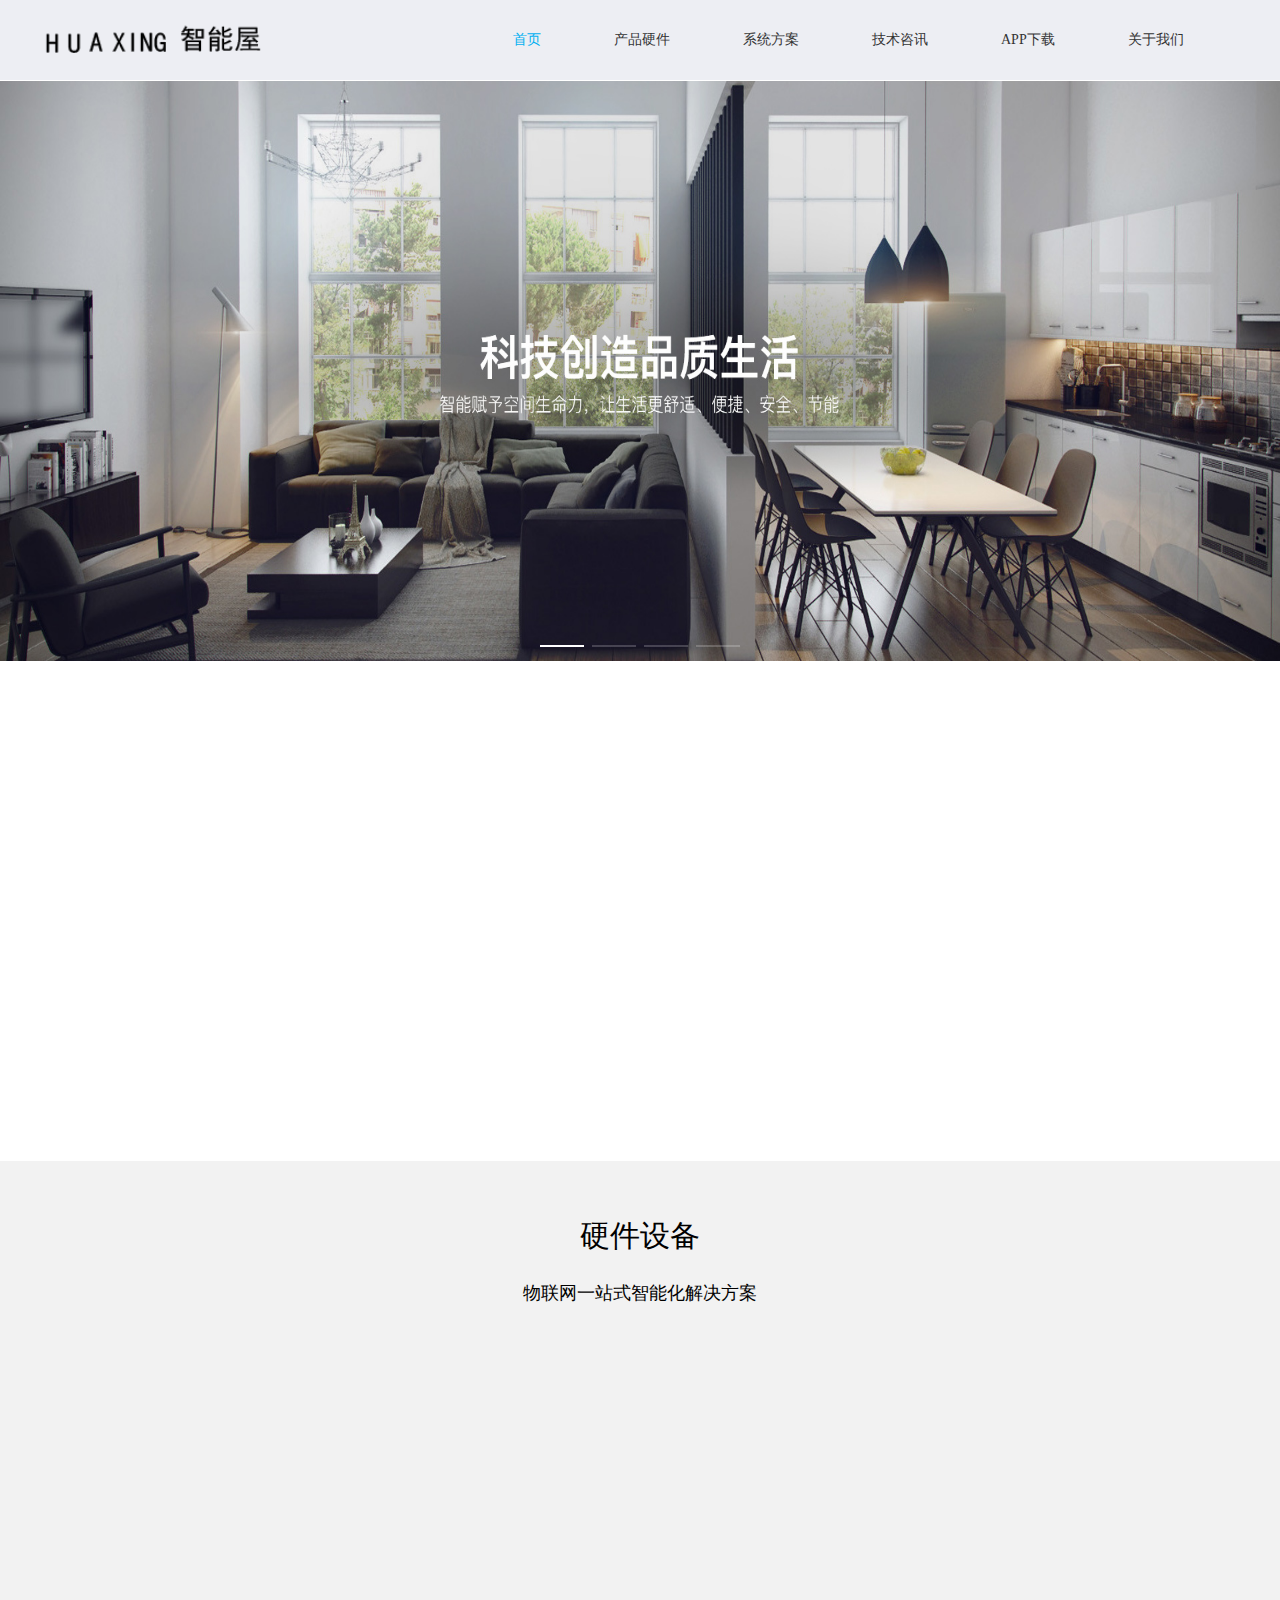
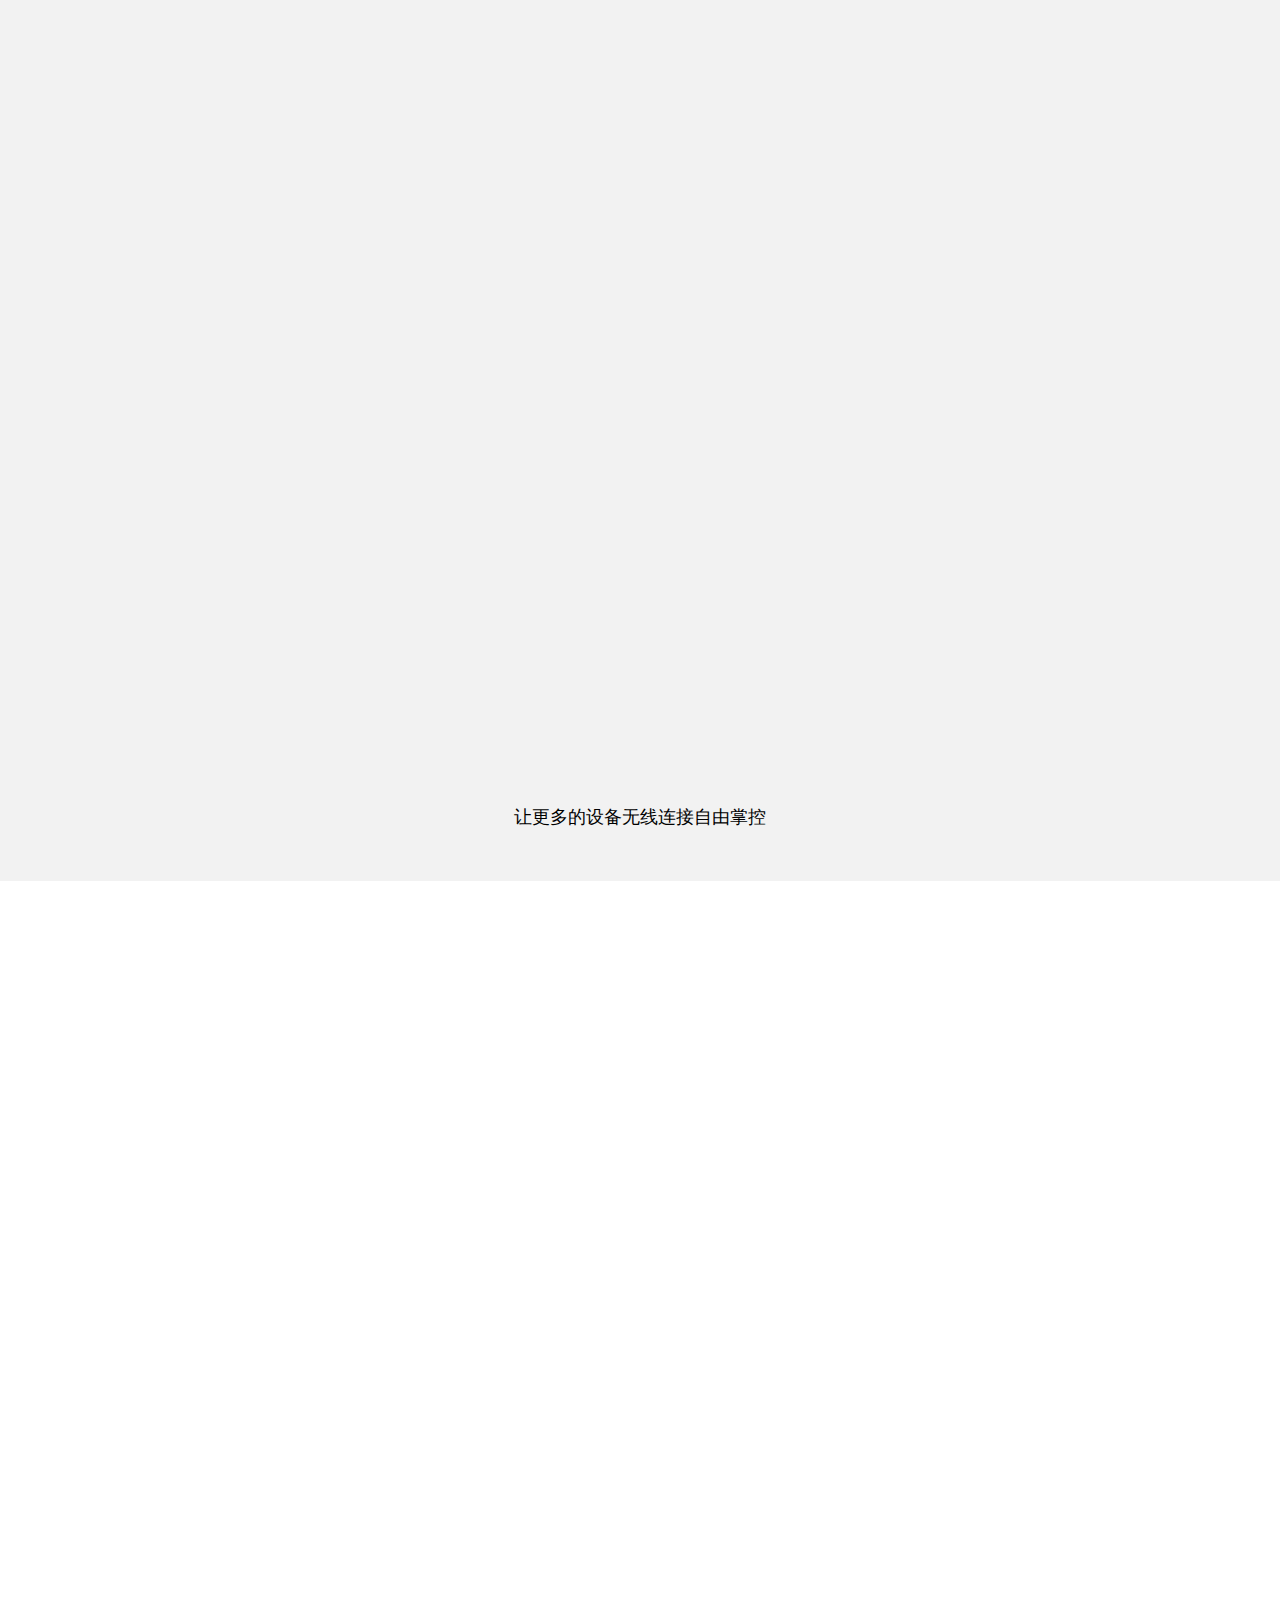
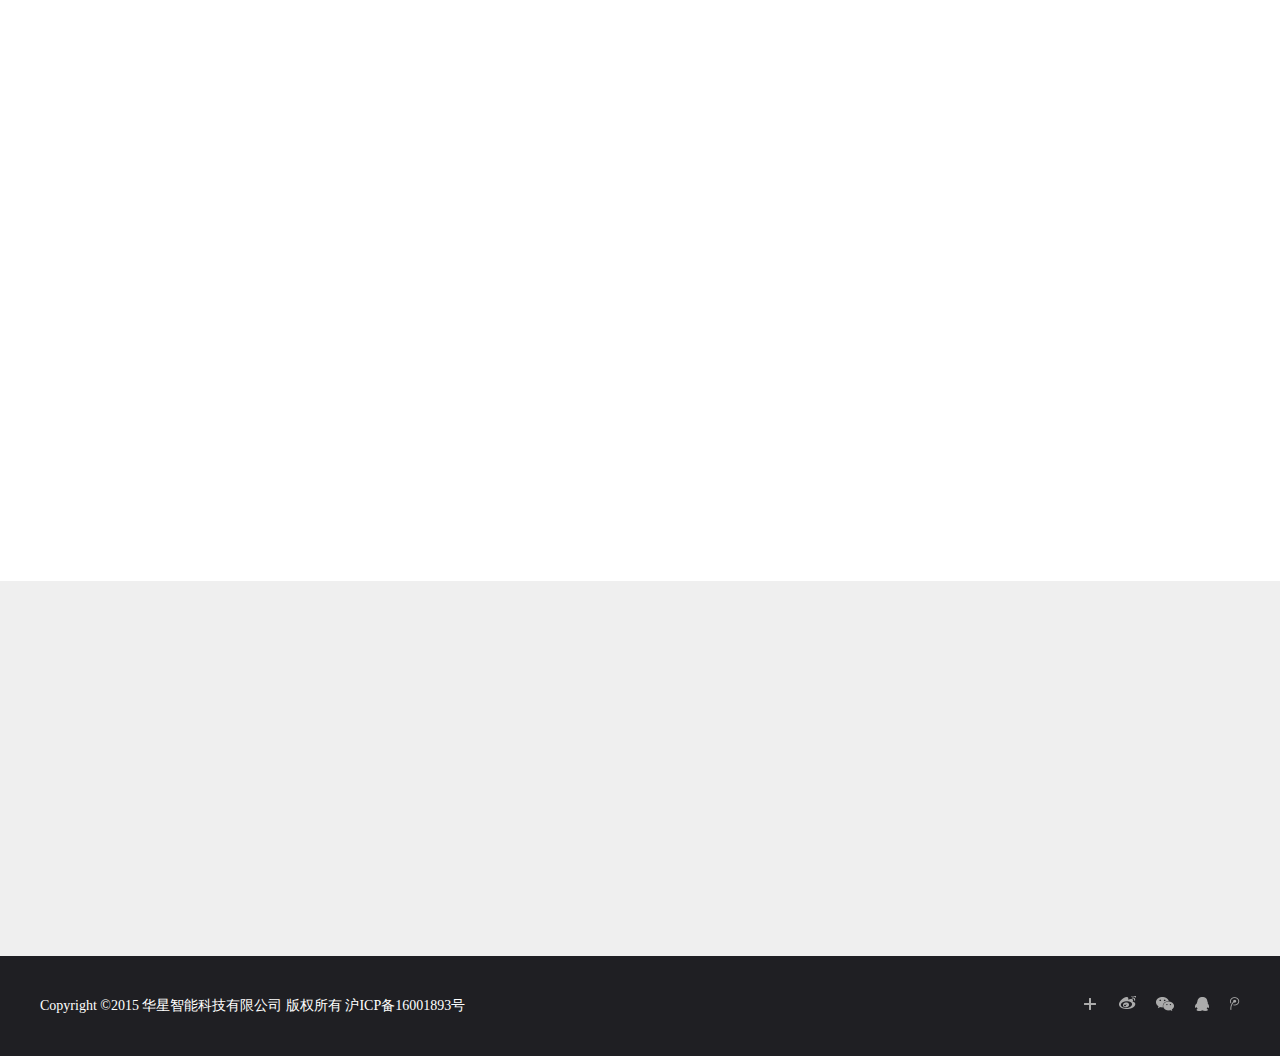
<file: index.html>
<!DOCTYPE html>
<html lang="en">
<head>
    <meta charset="UTF-8" />
    <title>智能屋</title>
    <link rel="stylesheet" type="text/css" href="css/style.css">
    <script src="js/demo.js"></script>
    <!-- Link Swiper's CSS -->
    <link rel="stylesheet" href="dist/css/swiper.min.css">
</head>
<body>
    <div class="box">
    <!-- /header -->
        <header id="head">
            <div class="m">
                <div class="logo">
                    <a href="###">
                        <img src="img/timg.png" alt="" />
                    </a>
                </div>
                <div class="head-right">
                    <ul>
                        <li>
                            <a href="index.html">首页</a>
                        </li>
                        <li>
                            <a href="chanpin.html">产品硬件</a>
                        </li>
                        <li>
                            <a href="xitong.html">系统方案</a>
                        </li>
                        <li>
                            <a href="jishu.html">技术咨讯</a>
                        </li>
                        <li id="app">
                            <a href="">APP下载</a>
                            <div class="pr">
                                <img src="img/weima3.png" alt="">
                            </div>
                        </li>
                        <li>
                            <a href="guanyu.html">关于我们</a>
                        </li>
                    </ul>
                </div>
            </div>
        </header>
    <!-- swiper -->
        <div class="swiper-container banner" id="swiper-container1">
            <div class="swiper-wrapper ">
                <div class="swiper-slide"><img src="img/ban1.png" alt=""></div>
                <div class="swiper-slide"><img src="img/0042204315314522.png" alt=""></div>
                <div class="swiper-slide">
                    <div class="con">
                        <h3>科技让家更美好</h3>
                        <p>生活多一些美妙体验</p>
                    </div>
                </div>
                <div class="swiper-slide"><img src="img/0043130971870288.png" alt=""></div>
            </div>
            <!-- Add Pagination -->
            <div class="swiper-pagination"></div>
            <!-- Add Arrows -->
        </div>
        <!-- Swiper JS -->
        <script src="dist/js/swiper.min.js"></script>
    <!-- main -->
        <div class="main">
            <div class="m2" id="m2">
                <ul>
                    <li id="li1">
                        <a href="">
                            <img src="img/i2.png" alt="">
                            <p>智能家居</p>
                            <span>让生活多一些美妙体验</span>
                        </a>
                    </li>
                    <li id="li2">
                        <a href="">
                            <img src="img/i35.png" alt="">
                            <p>智能公寓</p>
                            <span>便捷高效的租房管理系统</span>
                        </a>
                    </li>
                    <li id="li3">
                        <a href="">
                            <img src="img/i3.png" alt="">
                            <p>智能酒店</p>
                            <span>给客人更时尚的科技享受</span>
                        </a>
                    </li>
                    <li id="li4">
                        <a href="">
                            <img src="img/i4.png" alt="">
                            <p>智能社区</p>
                            <span>安全舒适便利的生活环境</span>
                        </a>
                    </li>
                </ul>
            </div>
        </div>
    <!-- 硬件设备 -->
        <div class="con2" >
            <div class="ying" >
                <p id="p1">硬件设备</p>
                <p id="p2">物联网一站式智能化解决方案</p>
                <ul class="kai" id="ying" >
                    <li>
                        <a href="">
                            <img src="img/i5.jpg" alt="" />
                            <p>智能开关</p>
                        </a>
                    </li>
                    <li>
                        <a href="">
                            <img src="img/i6.jpg" alt="" />
                            <p>智能门锁</p>
                        </a>
                    </li>
                    <li>
                        <a href="">
                            <img src="img/i10.jpg" alt="" />
                            <p>智能空调</p>
                        </a>
                    </li>
                    <li>
                        <a href="">
                            <img src="img/i11.jpg" alt="" />
                            <p>智能电视</p>
                        </a>
                    </li>
                    <li style="margin-right: 0px;">
                        <a href="">
                            <img src="img/i12.jpg" alt="" />
                            <p>机顶盒</p>
                        </a>
                    </li>
                    <li>
                        <a href="">
                            <img src="img/i13.jpg" alt="" />
                            <p>播放机</p>
                        </a>
                    </li>
                    <li>
                        <a href="">
                            <img src="img/i14.jpg" alt="" />
                            <p>投影仪</p>
                        </a>
                    </li>
                    <li>
                        <a href="">
                            <img src="img/i15.jpg" alt="" />
                            <p>升降机</p>
                        </a>
                    </li>
                    <li>
                        <a href="">
                            <img src="img/i16.jpg" alt="" />
                            <p>电动幕布</p>
                        </a>
                    </li>
                    <li style="margin-right: 0px;">
                        <a href="">
                            <img src="img/i17.jpg" alt="" />
                            <p>功放音箱</p>
                        </a>
                    </li>
                    <li>
                        <a href="">
                            <img src="img/i18.jpg" alt="" />
                            <p>猫眼门铃</p>
                        </a>
                    </li>
                    <li>
                        <a href="">
                            <img src="img/i7.jpg" alt="" />
                            <p>电动窗帘</p>
                        </a>
                    </li>
                    <li>
                        <a href="">
                            <img src="img/i19.jpg" alt="" />
                            <p>社区门禁</p>
                        </a>
                    </li>
                    <li>
                        <a href="">
                            <img src="img/i20.jpg" alt="" />
                            <p>晾衣架</p>
                        </a>
                    </li>
                    <li style="margin-right: 0px;">
                        <a href="">
                            <img src="img/i21.jpg" alt="" />
                            <p>电动门</p>
                        </a>
                    </li>
                    <li>
                        <a href="">
                            <img src="img/i8.jpg" alt="" />
                            <p>摄像头</p>
                        </a>
                    </li>
                    <li>
                        <a href="">
                            <img src="img/i22.jpg" alt="" />
                            <p>电动窗</p>
                        </a>
                    </li>
                    <li>
                        <a href="">
                            <img src="img/i23.jpg" alt="" />
                            <p>热水器</p>
                        </a>
                    </li>
                    <li>
                        <a href="">
                            <img src="img/i24.jpg" alt="" />
                            <p>净水器</p>
                        </a>
                    </li>
                    <li style="margin-right: 0px;">
                        <a href="">
                            <img src="img/i25.jpg" alt="" />
                            <p>烟雾传感</p>
                        </a>
                    </li>
                    <li>
                        <a href="">
                            <img src="img/i26.jpg" alt="" />
                            <p>燃气探测</p>
                        </a>
                    </li>
                    <li>
                        <a href="">
                            <img src="img/i27.jpg" alt="" />
                            <p>门磁感应</p>
                        </a>
                    </li>
                    <li>
                        <a href="">
                            <img src="img/i28.jpg" alt="" />
                            <p>红外感应</p>
                        </a>
                    </li>
                    <li>
                        <a href="">
                            <img src="img/i29.jpg" alt="" />
                            <p>安防报警</p>
                        </a>
                    </li>
                    <li style="margin-right: 0px;">
                        <a href="">
                            <img src="img/i30.jpg" alt="" />
                            <p>空气净化</p>
                        </a>
                    </li>
                    <li>
                        <a href="">
                            <img src="img/i32.jpg" alt="" />
                            <p>管道阀门</p>
                        </a>
                    </li>
                    <li>
                        <a href="">
                            <img src="img/i9.jpg" alt="" />
                            <p>智能门锁</p>
                        </a>
                    </li>
                    <li>
                        <a href="">
                            <img src="img/i41.png" alt="" />
                            <p>万能遥控</p>
                        </a>
                    </li>
                    <li>
                        <a href="">
                            <img src="img/i44.png" alt="" />
                            <p>智能水表</p>
                        </a>
                    </li>
                    <li style="margin-right: 0px;">
                        <a href="">
                            <img src="img/i45.png" alt="" />
                            <p>智能插座</p>
                        </a>
                    </li>
                </ul>
                <p id="p3">让更多的设备无线连接自由掌控</p>
            </div>
        </div>
    <!-- 控制方案 -->
        <div class="con3">
            <p id="p4" style="visibility: hidden;">控制方案</p>
            <div class="bd">
                <div class="swiper-container case" id="swiper-container2" style="visibility: hidden;">
                    <div class="swiper-wrapper ">
                        <div class="swiper-slide">
                            <div class="picture">
                                <a href="">
                                    <div>
                                        <img src="img/i38.jpg" alt="" />
                                    </div>
                                    <span>安防报警控制系统</span>
                                </a>
                            </div>
                        </div>
                        <div class="swiper-slide">
                            <div class="picture">
                                <a href="">
                                    <div>
                                        <img src="img/i35.jpg" alt="" />
                                    </div>
                                    <span>灯光照明控制方案</span>
                                </a>
                            </div>
                        </div>
                        <div class="swiper-slide">
                            <div class="picture">
                                <a href="">
                                    <div>
                                        <img src="img/i36.jpg" alt="" />
                                    </div>
                                    <span>家电影音控制方案</span>
                                </a>
                            </div>
                        </div>
                        <div class="swiper-slide">
                            <div class="picture">
                                <a href="">
                                    <div>
                                        <img src="img/i37.jpg" alt="" />
                                    </div>
                                    <span>电动窗帘控制方案</span>
                                </a>
                            </div>
                        </div>
                    </div>
                    <!-- Add Arrows -->
                    <div class="swiper-button-prev" id="zuo"></div>
                    <div class="swiper-button-next" id="you"></div>
                    <!-- <div class="swiper-button-prev swiper-button-black"></div>修改箭头颜色 -->
                </div>
                <!-- Swiper JS -->
                <script src="dist/js/swiper.min.js"></script>
            </div>
        </div>
    <!-- 技术咨讯 -->
            <div class="con4">
                <p id="ji" style="visibility: hidden;">技术咨讯</p>
                <div class="zixun">
                    <div id="ji-left" style="visibility: hidden;">
                        <a href="">
                            <img src="img/i39.jpg" alt="" />
                        </a>
                    </div>
                    <div id="ji-right" style="visibility: hidden;">
                        <ul>
                            <li>
                                <a href="">
                                    <div class="lf">
                                        <strong>01</strong><br>
                                        <span>2017.05.23</span>
                                    </div>
                                    <div class="ri">
                                        <div class="ti">
                                            <h4>楼盘全面“智能化”,你会买单吗？</h4>
                                        </div>
                                        <p>下班回家，不用自己按电梯，系统会自动为你识别回家的楼层；夏日炎炎，远程遥控家中的空调，到家即可舒舒服服“叹凉风”；家中空气质量能随时监测...</p>
                                    </div>
                                </a>
                            </li>
                            <li>
                                <a href="">
                                    <div class="lf">
                                        <strong>02</strong><br>
                                        <span>2017.08.13</span>
                                    </div>
                                    <div class="ri">
                                        <div class="ti">
                                            <h4>物联网在智能社区的应用与发展</h4>
                                        </div>
                                        <p>当前网络化、数据化、智能化正在改变着人类的生产生活方式，现在人们更加享受、更加依...</p>
                                    </div>
                                </a>
                            </li>
                            <li>
                                <a href="">
                                    <div class="lf">
                                        <strong>03</strong><br>
                                        <span>2018.03.20</span>
                                    </div>
                                    <div class="ri">
                                        <div class="ti">
                                            <h4>智能家居行业迎来高速扩张，2021年市场规模将达5000多亿</h4>
                                        </div>
                                        <p>未来，家庭中的大小智能家居产品不再只是一个个呈孤岛状的智能单品，而是能够互联互通...</p>
                                    </div>
                                </a>
                            </li>
                            <li>
                                <a href="">
                                    <div class="lf">
                                        <strong>04</strong><br>
                                        <span>2018.09.05</span>
                                    </div>
                                    <div class="ri">
                                        <div class="ti">
                                            <h4>智能手机之后-智能屋｜智能房子也来了</h4>
                                        </div>
                                        <p>对于“智能”二字，我们寄托了太多美好意愿：智能车载、智能家居、智能机器人……</p>
                                    </div>
                                </a>
                            </li>
                        </ul>
                    </div>
                </div>
            </div>
    <!-- 尾部 -->
        <footer>
            <div class="conta">
                <div id="assist" style="visibility: hidden;">
                    <ul>
                        <li>
                            <h3>关于我们</h3>
                            <div class="women">
                                <a href=""><p>公司简介</p></a>
                                <a href=""><p>合作伙伴</p></a>
                                <a href=""><p>加入我们</p></a>
                                <a href=""><p>联系我们</p></a>
                                <a href=""><p>品牌力量</p></a>
                            </div>
                        </li>
                        <li>
                            <h3>产品介绍</h3>
                            <div class="women">
                                <a href=""><p>智能屋主机</p></a>
                                <a href=""><p>红外遥控</p></a>
                                <a href=""><p>智能门锁</p></a>
                                <a href=""><p>智能开关</p></a>
                                <a href=""><p>安防监控</p></a>
                                <a href=""><p>电动窗帘</p></a>
                                <a href=""><p>影音家电</p></a>
                            </div>
                        </li>
                        <li>
                            <h3>新闻动态</h3>
                            <div class="women">
                                <a href=""><p>公司新闻</p></a>
                                <a href=""><p>行业新闻</p></a>
                                <a href=""><p>技术培训</p></a>
                                <a href=""><p>安装视频</p></a>
                                <a href=""><p>售后帮助</p></a>
                            </div>
                        </li>
                        <li>
                            <h3>系统方案</h3>
                            <div class="women">
                                <a href=""><p>智能家居解决方案</p></a>
                                <a href=""><p>智能公寓解决方案</p></a>
                                <a href=""><p>智能酒店解决方案</p></a>
                                <a href=""><p>智能办公解决方案</p></a>
                                <a href=""><p>智能社区解决方案</p></a>
                                <a href=""><p>O2O行业解决方案</p></a>
                            </div>
                        </li>
                        <li>
                            <h3>管理系统</h3>
                            <div class="women">
                                <a href=""><p>智慧社区系统</p></a>
                                <a href=""><p>智慧公寓系统</p></a>
                                <a href=""><p>分销商城系统</p></a>
                                <a href=""><p>智能商圈系统</p></a>
                                <a href=""><p>智能家居系统</p></a>
                            </div>
                        </li>
                    </ul>
                </div>
                <div id="dexter" style="visibility: hidden;">
                    <ul>
                        <li>
                            <img src="img/weima2.png" alt="">
                            <p>公司官方微信</p>
                        </li>
                        <li>
                            <img src="img/weima3.png" alt="">
                            <p>公司APP下载</p>
                        </li>
                    </ul>
                    <p>全国服务热线：400-060-6050<br>
                    联系电话：+86-183-5603-2997</p>
                </div>
            </div>
        </footer>
    <!-- 底部 -->
        <div class="di">
            <div class="bu" id="bu">
                <p>Copyright ©2015 华星智能科技有限公司 版权所有 沪ICP备16001893号</p>
                <div class="jia">
                    <ul>
                        <li>
                            <a href=""><img src="img/img1.png" alt=""></a>
                        </li>
                        <li><a href=""><img src="img/img2.png" alt=""></a></li>
                        <li><a href=""><img src="img/img3.png" alt=""></a></li>
                        <li><a href=""><img src="img/img4.png" alt=""></a></li>
                        <li><a href=""><img src="img/img5.png" alt=""></a></li>
                    </ul>
                </div>
            </div>
        </div>








    </div>
</body>
    <script type="text/javascript">
        var swiper = new Swiper('.banner', {
            autoplay:true,
            slidesPerView: 1,
            spaceBetween: 30,
            loop: true,
            pagination: {
                el: '.swiper-pagination',
                clickable: true,
            },
            navigation: {
                nextEl: '.swiper-button-next',
                prevEl: '.swiper-button-prev',
            },
        });

        var swiper2 = new Swiper('.case', {
            autoplay:true,
            slidesPerView: 4,
            spaceBetween: 30,
            loop: true,
            pagination: {
                el: '.swiper-pagination',
                clickable: true,
            },
            navigation: {
                nextEl: '.swiper-button-next',
                prevEl: '.swiper-button-prev',
            },
        });

    </script>
</html>
</file>
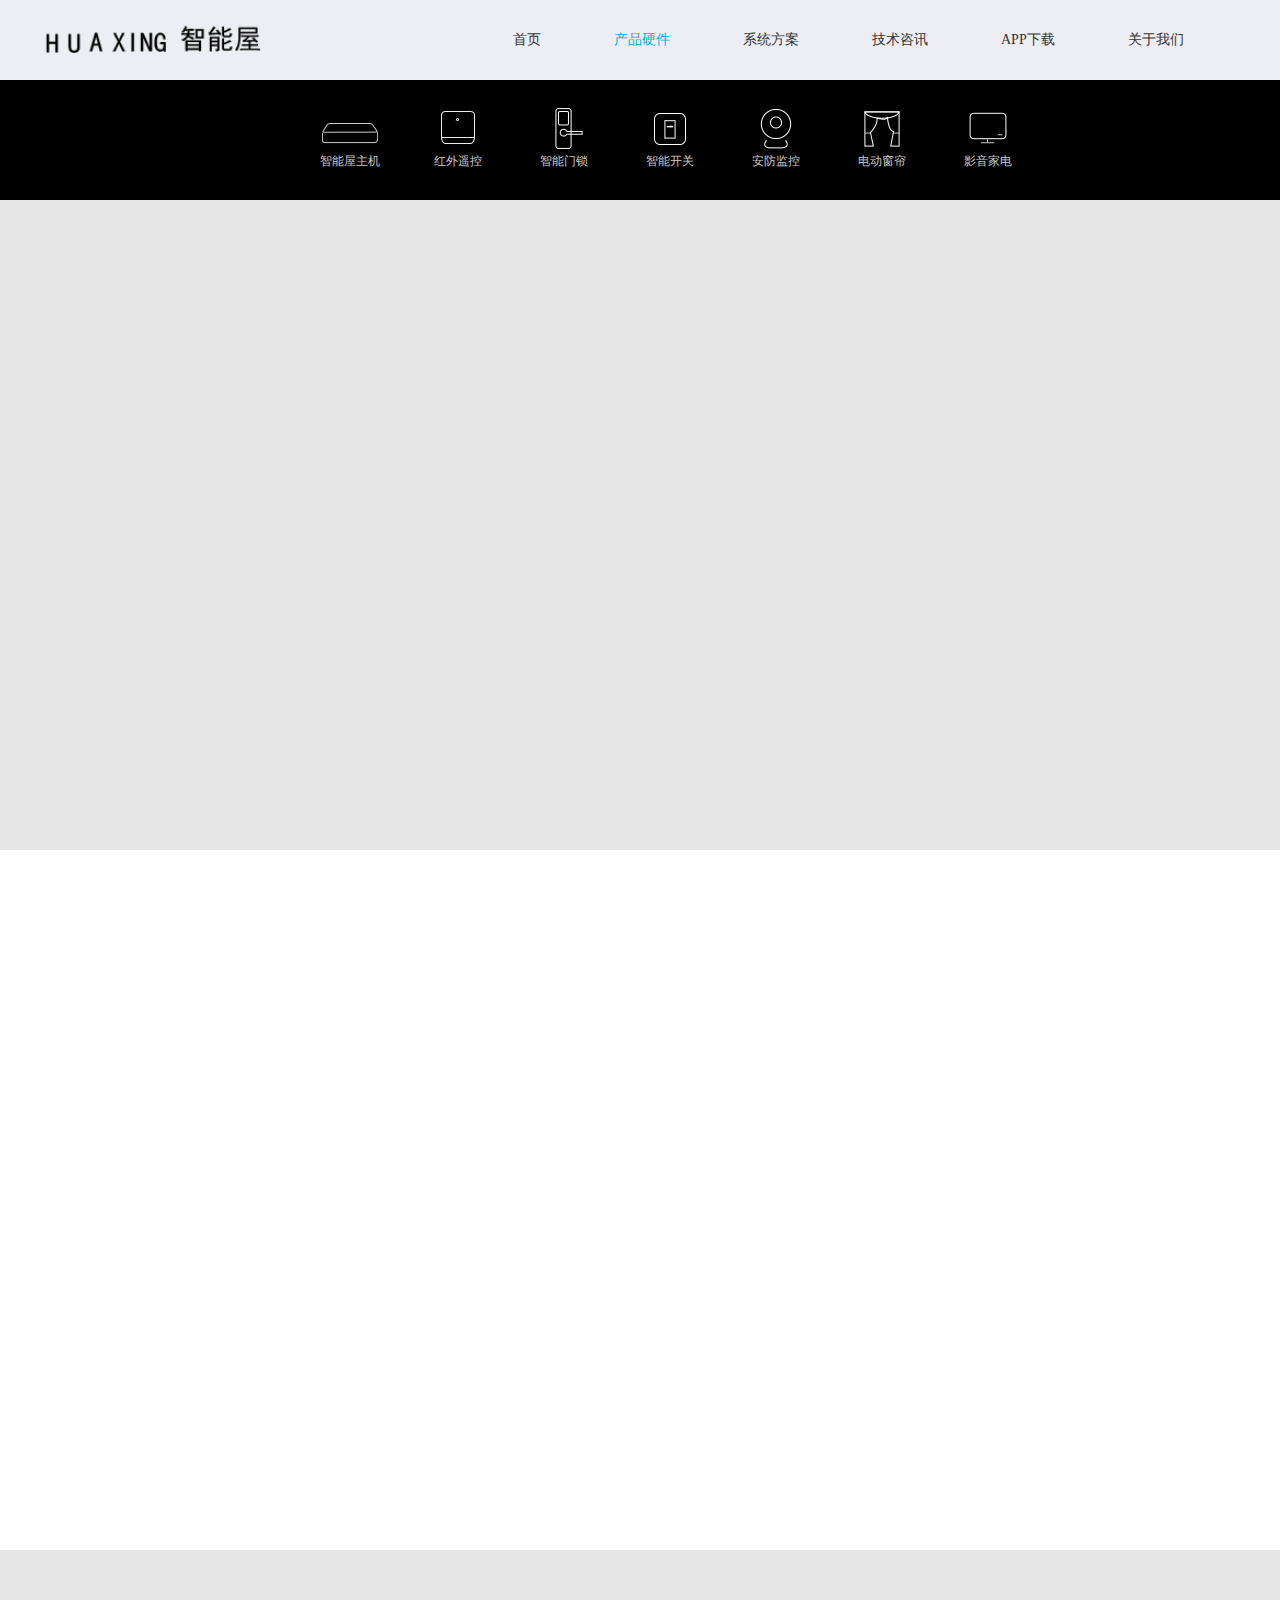
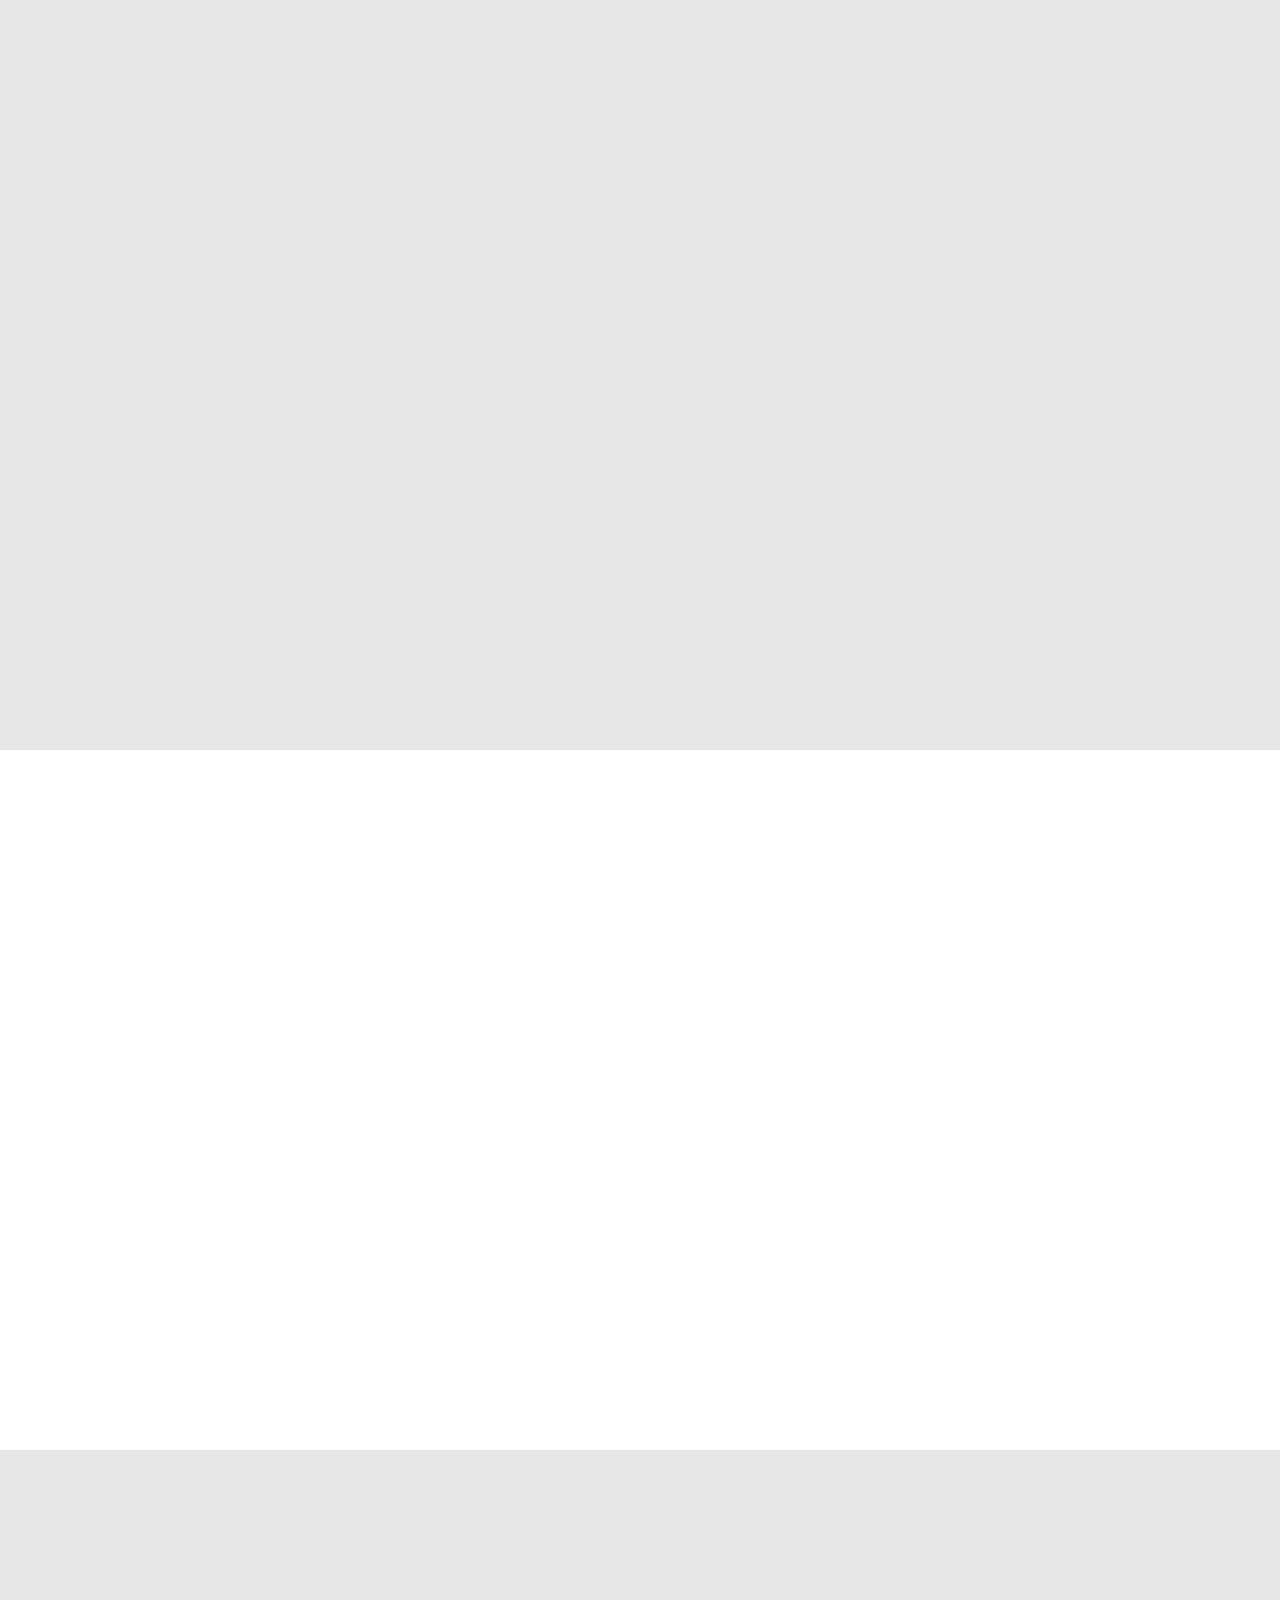
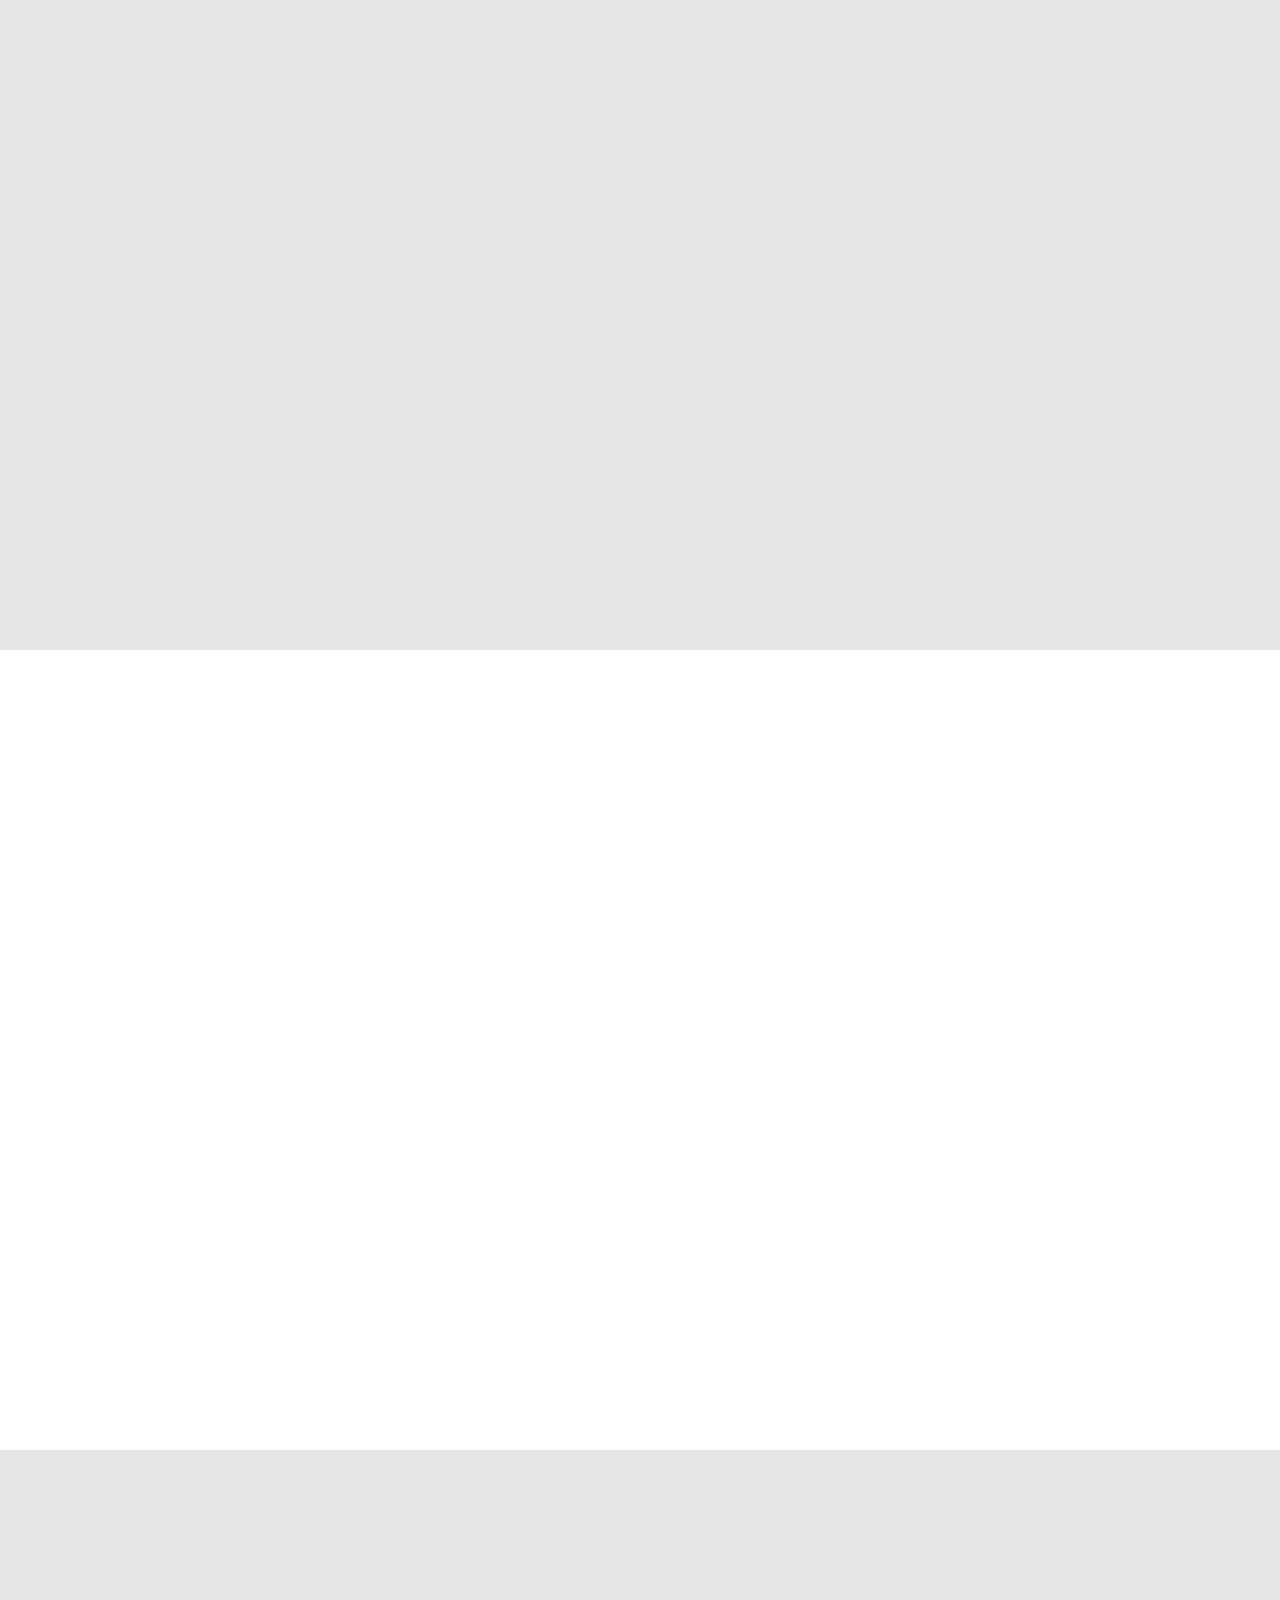
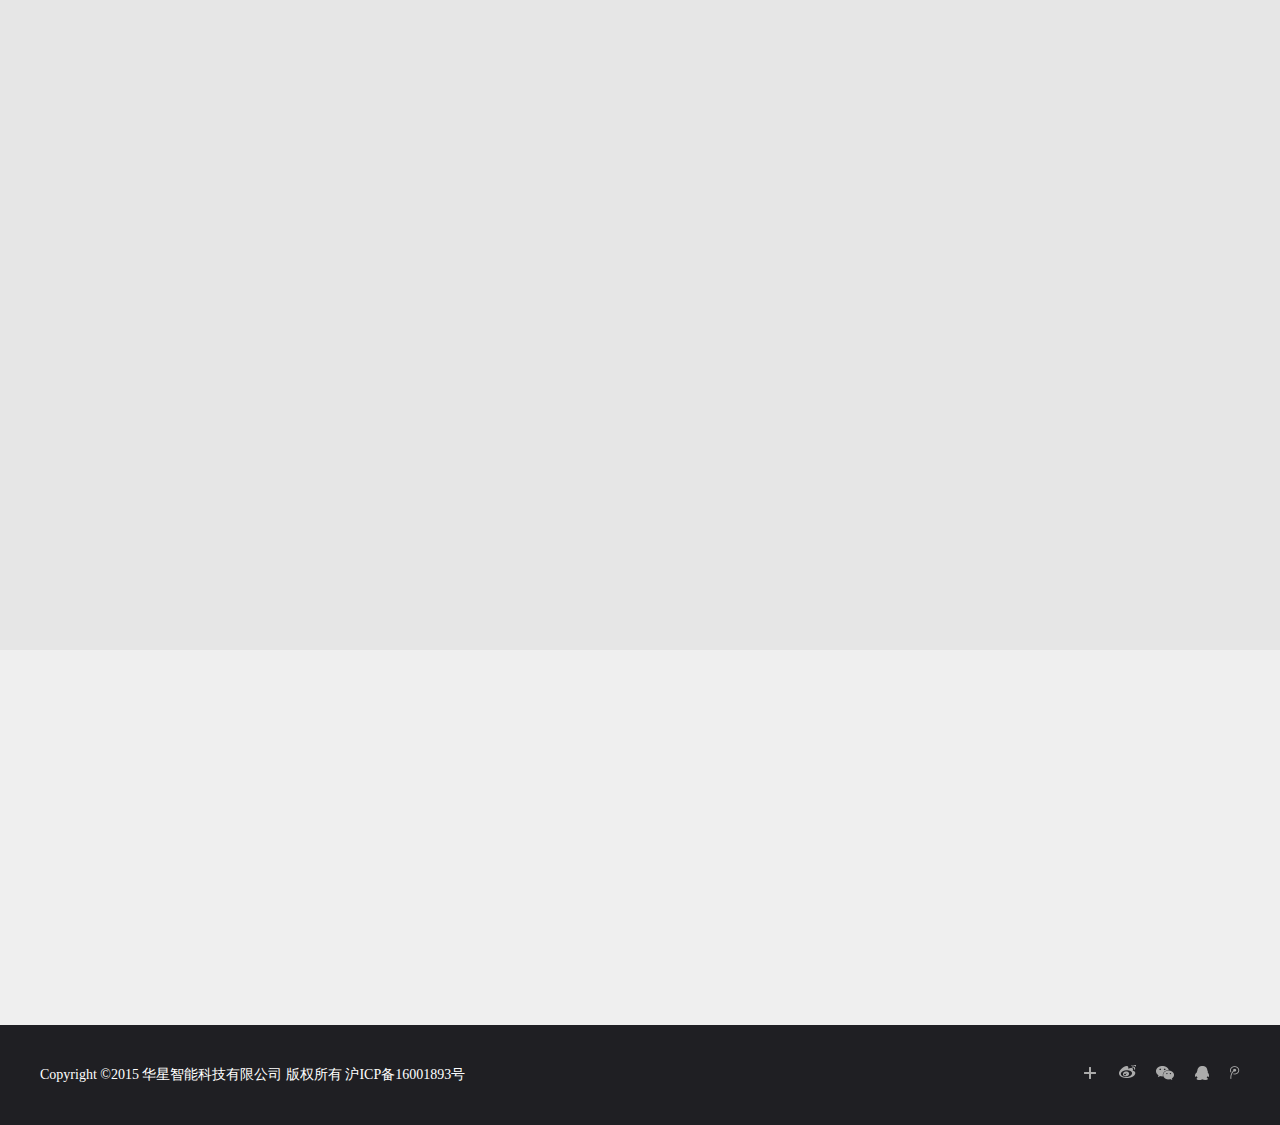
<file: chanpin.html>
<!DOCTYPE html>
<html lang="en">
<head>
    <meta charset="UTF-8" />
    <title>Document</title>
    <link rel="stylesheet" type="text/css" href="css/chanpin.css">
    <script src="js/chanpin.js"></script>
    <!-- Link Swiper's CSS -->
    <link rel="stylesheet" href="dist/css/swiper.min.css">
</head>
<body>
    <div class="box">
    <!-- /header -->
        <header id="head">
            <div class="m">
                <div class="logo">
                    <a href="###">
                        <img src="img/timg.png" alt="" />
                    </a>
                </div>
                <div class="head-right">
                    <ul>
                        <li>
                            <a href="index.html">首页</a>
                        </li>
                        <li>
                            <a href="chanpin.html">产品硬件</a>
                        </li>
                        <li>
                            <a href="xitong.html">系统方案</a>
                        </li>
                        <li>
                            <a href="jishu.html">技术咨讯</a>
                        </li>
                        <li id="app">
                            <a href="">APP下载</a>
                            <div class="pr">
                                <img src="img/weima3.png" alt="">
                            </div>
                        </li>
                        <li>
                            <a href="guanyu.html">关于我们</a>
                        </li>
                    </ul>
                </div>
            </div>
        </header>
    <!-- 头部 -->
        <div class="ej">
            <ul>
                <li>
                    <a href="">
                        <img src="img/1520402405.jpg" alt="" />
                        <p>智能屋主机</p>
                    </a>
                </li>
                <li>
                    <a href="">
                        <img src="img/1539832355.jpg" alt="" />
                        <p>红外遥控</p>
                    </a>
                </li>
                <li>
                    <a href="">
                        <img src="img/1520402048.jpg" alt="" />
                        <p>智能门锁</p>
                    </a>
                </li>
                <li>
                    <a href="">
                        <img src="img/1520402665.jpg" alt="" />
                        <p>智能开关</p>
                    </a>
                </li>
                <li>
                    <a href="">
                        <img src="img/1520402338.jpg" alt="" />
                        <p>安防监控</p>
                    </a>
                </li>
                <li>
                    <a href="">
                        <img src="img/1520402310.jpg" alt="" />
                        <p>电动窗帘</p>
                    </a>
                </li>
                <li>
                    <a href="">
                        <img src="img/1520402658.jpg" alt="" />
                        <p>影音家电</p>
                    </a>
                </li>
            </ul>
        </div>
    <!-- 智能屋主机 -->
        <div class="con1">
            <div id="m"  >
                <div class="content" id="co1">
                    <h3>智能屋主机</h3>
                    <h4>HUAXING 4.0多功能主机</h4>
                    <p class="p1">ARM嵌入式系统<br> Wi-Fi、ZigBee、RF433M、RF315、红外线，5种通信组件；<br>任意组合添加 30多种类别、达1000多个设备无线连接。
                        <br>APP、面板、语音、人脸识别、智能感应5种控制方式
                    </p>
                </div>
                <div class="ck" id="ck1">
                    <div class="lf">
                        <a href="">查看详情></a>
                    </div>
                    <div class="ri">
                        <a href="">购买></a>
                    </div>
                </div>
                <div class="tu" id="tu1">
                    <img src="img/1539843515.png" alt="" />
                </div>
            </div>
        </div>
    <!-- 万能遥控器 -->
        <div class="con2">
            <div id="m2"  >
                <div class="content" id="co2">
                    <h3>红外遥控</h3>
                    <h4>HUAXING万能遥控器</h4>
                    <p class="p1">一个小黑，支持十多种电器<br> 百多种类型、千多种品牌、万多种型号、云端海量码库<br>红外学习:支持自定义红外家电学习添加到控制界面<br>控制方法:本地控制、远程控制、定时控制、情景联动
                    </p>
                </div>
                <div class="ck" id="ck2">
                    <div class="lf">
                        <a href="">查看详情></a>
                    </div>
                    <div class="ri">
                        <a href="">购买></a>
                    </div>
                </div>
                <div class="tu" id="tu2">
                    <img src="img/1540086906.png" alt="" />
                </div>
            </div>
        </div>
    <!-- 智能门锁 -->
        <div class="con3">
            <div id="m3"  >
                <div class="content" id="co3">
                    <h3>智能门锁</h3>
                    <h4>HUAXING智能防盗门锁</h4>
                    <p class="p1">指纹、密码、感应卡、钥匙、APP，5种开锁方式<br>可视化操作，超大容量1000个用户使用<br>远程开锁/开门信息推送/低电量提醒/外置充电  <br>准C级锁芯/游离把手/更安全的组合解锁
                    </p>
                </div>
                <div class="ck" id="ck3">
                    <div class="lf">
                        <a href="">查看详情></a>
                    </div>
                    <div class="ri">
                        <a href="">购买></a>
                    </div>
                </div>
                <div class="tu" id="tu3">
                    <img src="img/1539843239.png" alt="" />
                </div>
            </div>
        </div>
    <!-- 智能开关 -->
        <div class="con2">
            <div class="m2"  >
                <div class="content" id="co4">
                    <h3>智能开关</h3>
                    <h4>HUAXING智能屋触摸开关</h4>
                    <p class="p1">高档防水、阻燃防刮花钢化玻璃<br>高灵敏电容触摸，单火/零火，可选，<br>手控、双控、情景、定时、APP远程<br>FR315M、FR433、ZigBee,3种可供选择<br>与智能屋主机无线对接
                    </p>
                </div>
                <div class="ck" id="ck4">
                    <div class="lf">
                        <a href="">查看详情></a>
                    </div>
                    <div class="ri">
                        <a href="">购买></a>
                    </div>
                </div>
                <div class="tu" id="tu4">
                    <a href=""><img src="img/a-1.png" id="img1" alt="" /></a>
                    <a href=""><img src="img/a-1.png" id="img2" alt="" /></a>
                    <a href=""><img src="img/a-1.png" id="img3" alt="" /></a>
                    <a href=""><img src="img/a-1.png" id="img4" alt="" /></a>
                </div>
            </div>
        </div>
    <!-- 安防监控 -->
        <div class="con3">
            <div class="m2"  >
                <div class="content" id="co5">
                    <h3>安防监控</h3>
                    <h4>HUAXING智能摄像头</h4>
                    <p class="p1">200W超高清画质<br>WIFI连接免布线即插即用，<br>左右355度、上下120度旋转观看<br>APP远程、看家看店语音对讲录像
                    <br>移动侦测报警信息推送。
                    </p>
                </div>
                <div class="ck" id="ck5">
                    <div class="lf">
                        <a href="">查看详情></a>
                    </div>
                    <div class="ri">
                        <a href="">购买></a>
                    </div>
                </div>
                <div class="tu" id="tu5">
                    <img src="img/1539843410.png" alt="" />
                </div>
            </div>
        </div>
    <!-- 电动窗帘 -->
        <div class="con2" id="qw">
            <div class="m2"  >
                <div class="content" id="co6">
                    <h3>电动窗帘</h3>
                    <h4>HUAXING智能电动窗帘</h4>
                    <p class="p1">柔性、静音、自动记忆功能<br>窗帘电机、轨道、面板三件组合<br>左右开合、上下卷帘，可选，<br>手拉、触控、情景、定时、APP远程
                    <br>与智能屋主机无线对接
                    </p>
                </div>
                <div class="ck" id="ck6">
                    <div class="lf">
                        <a href="">查看详情></a>
                    </div>
                    <div class="ri">
                        <a href="">购买></a>
                    </div>
                </div>
                <div class="tu" id="tu6">
                    <img src="img/1539844074.png" alt="" />
                </div>
            </div>
        </div>
    <!-- 影音家电 -->
        <div class="con3">
            <div class="m2"  >
                <div class="content" id="co7">
                    <h3>影音家电</h3>
                    <h4>红外电器控制设备</h4>
                    <p class="p1">红外控制器、智能插座 二件套<br>空调、电视、DVD、功放等电器<br>360度全角度，学习记忆型<br>情景联动、定时、APP一键启动
                    <br>与智能屋主机无线对接
                    </p>
                </div>
                <div class="ck" id="ck7">
                    <div class="lf">
                        <a href="">查看详情></a>
                    </div>
                    <div class="ri">
                        <a href="">购买></a>
                    </div>
                </div>
                <div class="tu" id="tu7">
                    <img src="img/1408.png" alt="" /  id="imgtu1">
                    <img src="img/1409.png" alt="" / id="imgtu2">
                </div>
            </div>
        </div>
    <!-- 尾部 -->
        <footer>
            <div class="conta">
                <div id="assist" style="visibility: hidden;">
                    <ul>
                        <li>
                            <h3>关于我们</h3>
                            <div class="women">
                                <a href=""><p>公司简介</p></a>
                                <a href=""><p>合作伙伴</p></a>
                                <a href=""><p>加入我们</p></a>
                                <a href=""><p>联系我们</p></a>
                                <a href=""><p>品牌力量</p></a>
                            </div>
                        </li>
                        <li>
                            <h3>产品介绍</h3>
                            <div class="women">
                                <a href=""><p>智能屋主机</p></a>
                                <a href=""><p>红外遥控</p></a>
                                <a href=""><p>智能门锁</p></a>
                                <a href=""><p>智能开关</p></a>
                                <a href=""><p>安防监控</p></a>
                                <a href=""><p>电动窗帘</p></a>
                                <a href=""><p>影音家电</p></a>
                            </div>
                        </li>
                        <li>
                            <h3>新闻动态</h3>
                            <div class="women">
                                <a href=""><p>公司新闻</p></a>
                                <a href=""><p>行业新闻</p></a>
                                <a href=""><p>技术培训</p></a>
                                <a href=""><p>安装视频</p></a>
                                <a href=""><p>售后帮助</p></a>
                            </div>
                        </li>
                        <li>
                            <h3>系统方案</h3>
                            <div class="women">
                                <a href=""><p>智能家居解决方案</p></a>
                                <a href=""><p>智能公寓解决方案</p></a>
                                <a href=""><p>智能酒店解决方案</p></a>
                                <a href=""><p>智能办公解决方案</p></a>
                                <a href=""><p>智能社区解决方案</p></a>
                                <a href=""><p>O2O行业解决方案</p></a>
                            </div>
                        </li>
                        <li>
                            <h3>管理系统</h3>
                            <div class="women">
                                <a href=""><p>智慧社区系统</p></a>
                                <a href=""><p>智慧公寓系统</p></a>
                                <a href=""><p>分销商城系统</p></a>
                                <a href=""><p>智能商圈系统</p></a>
                                <a href=""><p>智能家居系统</p></a>
                            </div>
                        </li>
                    </ul>
                </div>
                <div id="dexter" style="visibility: hidden;">
                    <ul>
                        <li>
                            <img src="img/weima2.png" alt="">
                            <p>公司官方微信</p>
                        </li>
                        <li>
                            <img src="img/weima3.png" alt="">
                            <p>公司APP下载</p>
                        </li>
                    </ul>
                    <p>全国服务热线：400-060-6050<br>
                    联系电话：+86-183-5603-2997</p>
                </div>
            </div>
        </footer>
    <!-- 底部 -->
        <div class="di">
            <div class="bu" id="bu">
                <p>Copyright ©2015 华星智能科技有限公司 版权所有 沪ICP备16001893号</p>
                <div class="jia">
                    <ul>
                        <li>
                            <a href=""><img src="img/img1.png" alt=""></a>
                        </li>
                        <li><a href=""><img src="img/img2.png" alt=""></a></li>
                        <li><a href=""><img src="img/img3.png" alt=""></a></li>
                        <li><a href=""><img src="img/img4.png" alt=""></a></li>
                        <li><a href=""><img src="img/img5.png" alt=""></a></li>
                    </ul>
                </div>
            </div>
        </div>
    </div>
</body>

</html>
</file>
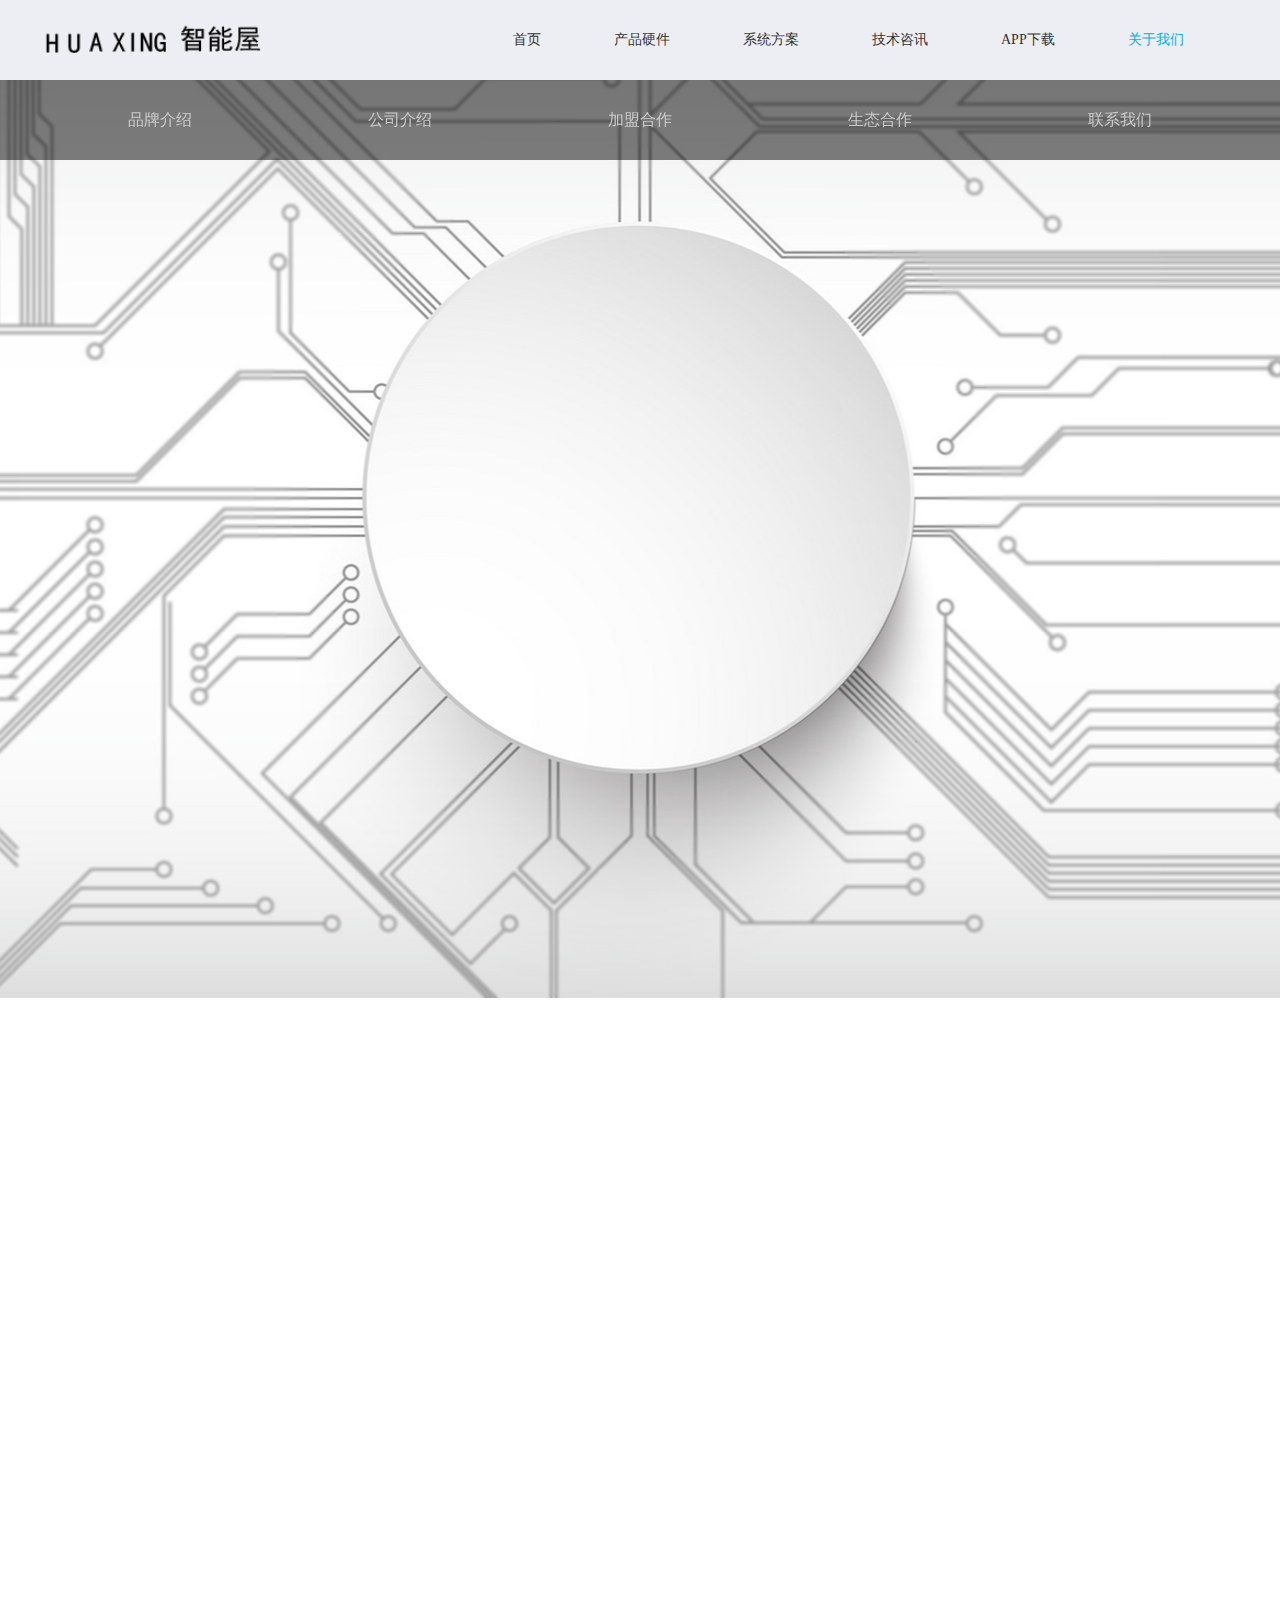
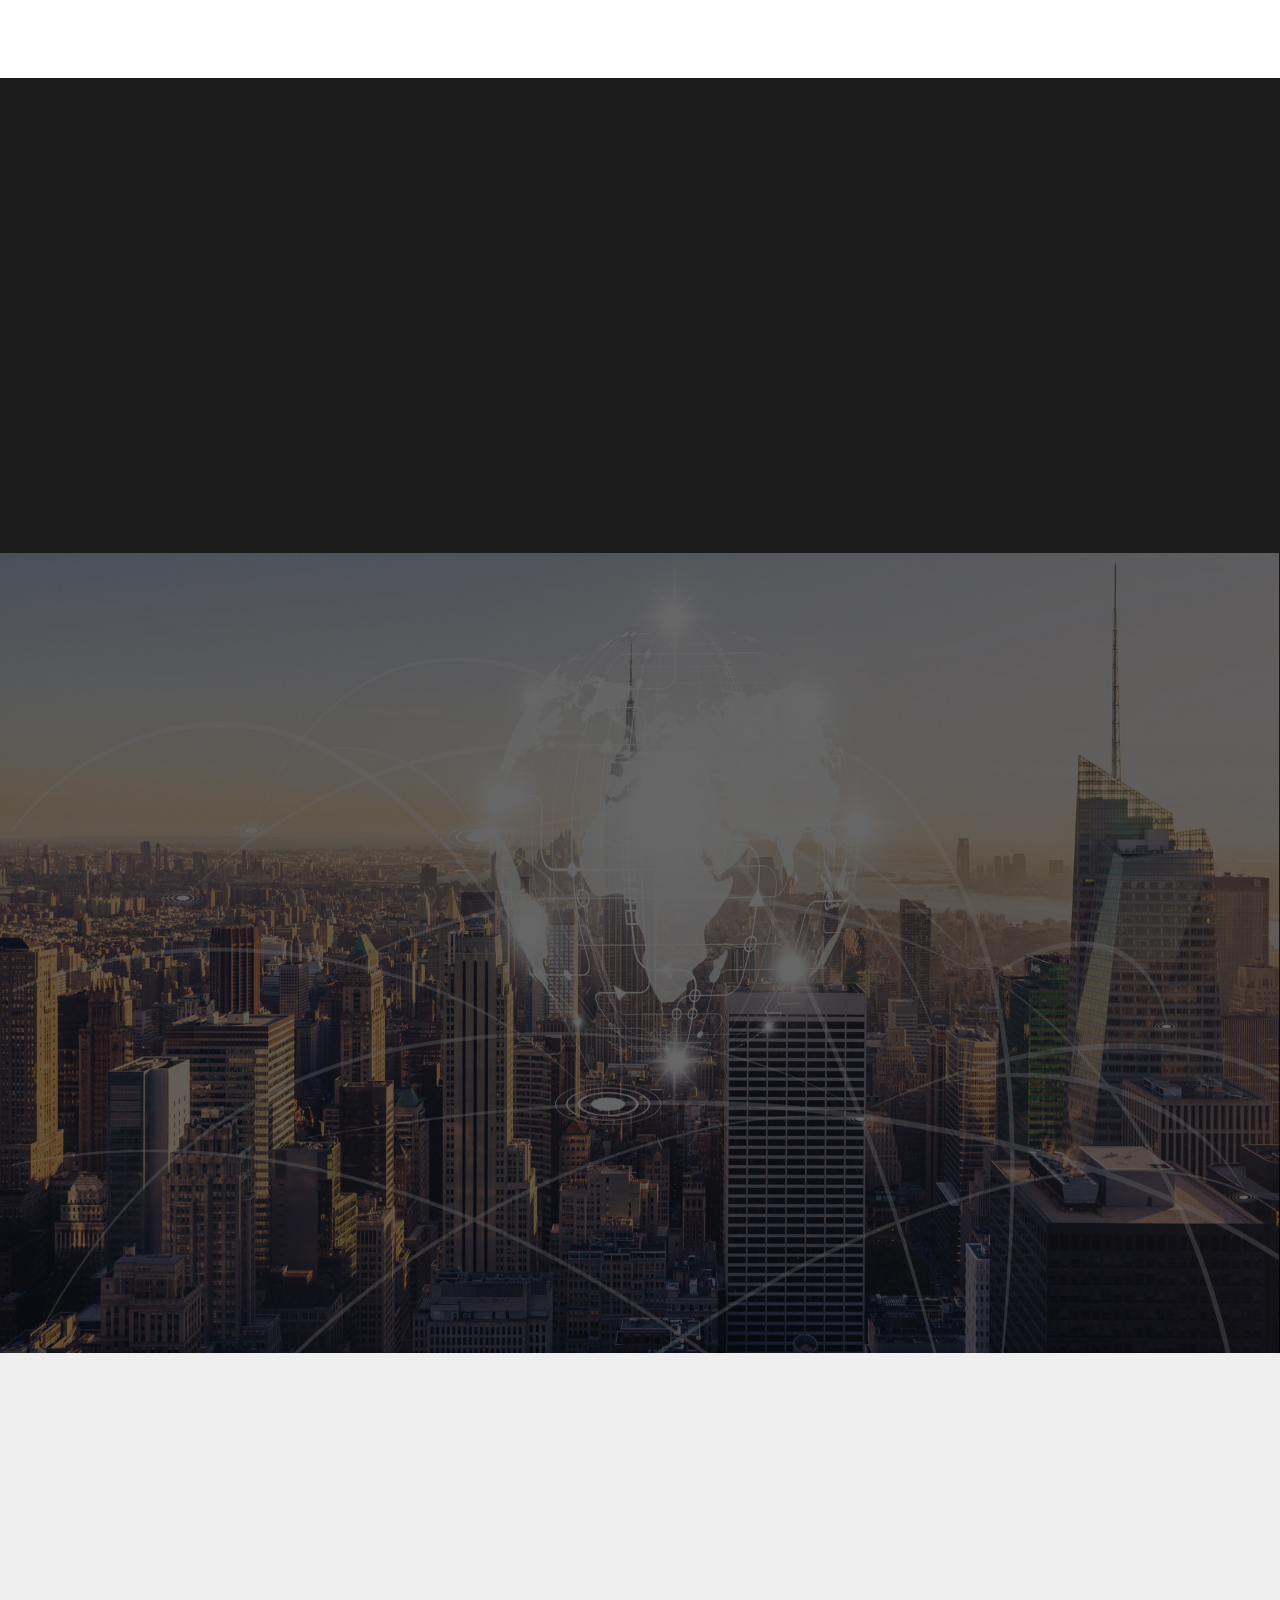
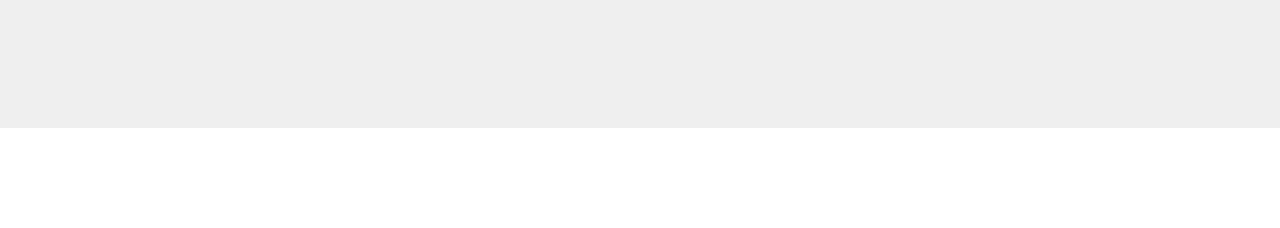
<file: guanyu.html>
<!DOCTYPE html>
<html lang="en">
<head>
    <meta charset="UTF-8" />
    <title>关于我们</title>
    <link rel="stylesheet" type="text/css" href="css/guanyu.css">
    <script src="js/guanyu.js"></script>
    <!-- Link Swiper's CSS -->
    <link rel="stylesheet" href="dist/css/swiper.min.css">
</head>
<body>
    <div class="box">
    <!-- /header -->
        <header id="head">
            <div class="m">
                <div class="logo">
                    <a href="###">
                        <img src="img/timg.png" alt="" />
                    </a>
                </div>
                <div class="head-right">
                    <ul>
                        <li>
                            <a href="index.html">首页</a>
                        </li>
                        <li>
                            <a href="chanpin.html">产品硬件</a>
                        </li>
                        <li>
                            <a href="xitong.html">系统方案</a>
                        </li>
                        <li>
                            <a href="jishu.html">技术咨讯</a>
                        </li>
                        <li id="app">
                            <a href="###">APP下载</a>
                            <div class="pr">
                                <img src="img/weima3.png" alt="">
                            </div>
                        </li>
                        <li>
                            <a href="guanyu.html">关于我们</a>
                        </li>
                    </ul>
                </div>
            </div>
        </header>
    <!-- 头部 -->
        <div class="ej">
            <ul>
                <li>
                    <a href="">品牌介绍</a>
                </li>
                <li>
                    <a href="">公司介绍</a>
                </li>
                <li>
                    <a href="">加盟合作</a>
                </li>
                <li>
                    <a href="">生态合作</a>
                </li>
                <li>
                    <a href="">联系我们</a>
                </li>
            </ul>
        </div>
    <!-- banner -->
        <div class="banner">
            <div class="con">
                <img src="img/tig.png" alt="" id="img1">
                <p id="p1">智能屋是在互联网影响之下物联化的体现。智能屋通过物联网技术将家中的各种设备（如音视频设备、照明系统、窗帘控制、空调控制、安防系统、数字影院系统、影音服务器、影柜系统、网络家电等）连接到一起，提供家电控制、照明控制、电话远程控制、室内外遥控、防盗报警、环境监测、暖通控制、红外转发以及可编程定时控制等多种功能和手段。</p>
            </div>
        </div>
    <!-- 公司介绍 -->
        <div class="about">
            <div class="jie">
                <div id="lf">
                    <h3>公司介绍</h3>
                    <p>华星智能电子科技有限公司，是一家定位于提供全屋智能化家居方案、无线智能家居主机系统、智能开关、网络摄像头、家电万能遥控、智能锁、电动窗帘、智能门窗、公寓门锁、智能电表、智能水表等智能家电产品软件与硬件研发、生产及销售服务为一体的智能化创新型企业。公司拥有专业技术团队，多年深入研究开发,技术和产品经过不断的创新完善,为众多豪宅、别墅，公寓，酒店、洋房小区，办公室、写字楼等提供成熟的智能化家居系统、智能公寓系统、智能酒店系统、智能社区系统产品与方案。公司全体同仁将持续创新、自我完善不懈奋斗为用户打造舒适、便捷、时尚、智能的高品质智能家居生活。智能屋科技让家更美好-生活多一些美妙体验。</p>
                </div>
                <div id="ri"></div>
            </div>
        </div>
    <!-- 加盟合作 -->
        <div class="wz">
            <div class="am">
                <h3 id="am-h">加盟合作</h3>
                <p id="am-p">多种合作方式任你选， 精诚合作、互利共赢</p>
                <ul id="aul">
                    <li>
                        <a href=""><img src="img/1520325945321060.jpg" alt="" /><p>区域代理</p></a>
                    </li>
                    <li>
                        <a href=""><img src="img/1520325945910638.jpg" alt="" /><p>商超加盟</p></a>
                    </li>
                    <li>
                        <a href=""><img src="img/1520325945844584.jpg" alt="" /><p>网络分销</p></a>
                    </li>
                    <li>
                        <a href=""><img src="img/1520325945110264.jpg" alt="" /><p>项目合作</p></a>
                    </li>
                </ul>
            </div>

        </div>
    <!-- 生态合作 -->
        <div class="con3">
            <h3 id="st">生态合作</h3>
            <p id="hz">互联网+智能硬件、物与物互通互联、人与物感知交互，完美的产品生态链是客户获得良好体验的保证，聚焦物联网、人工智能，成就客户发展，是智能屋愿景和使命，智能屋一直坚持"开放、合作、共赢"的战略，扎根于物联网云生态的建设中与所有愿意开放合作的厂商紧密合作，为客户提供一站式智能化解决方案和云服务平台，助力传统行业快速转行升级。</p>
        </div>
    <!-- 尾部 -->
        <footer>
            <div class="conta">
                <div id="assist" style="opacity: 0;">
                    <ul>
                        <li>
                            <h3>关于我们</h3>
                            <div class="women">
                                <a href=""><p>公司简介</p></a>
                                <a href=""><p>合作伙伴</p></a>
                                <a href=""><p>加入我们</p></a>
                                <a href=""><p>联系我们</p></a>
                                <a href=""><p>品牌力量</p></a>
                            </div>
                        </li>
                        <li>
                            <h3>产品介绍</h3>
                            <div class="women">
                                <a href=""><p>智能屋主机</p></a>
                                <a href=""><p>红外遥控</p></a>
                                <a href=""><p>智能门锁</p></a>
                                <a href=""><p>智能开关</p></a>
                                <a href=""><p>安防监控</p></a>
                                <a href=""><p>电动窗帘</p></a>
                                <a href=""><p>影音家电</p></a>
                            </div>
                        </li>
                        <li>
                            <h3>新闻动态</h3>
                            <div class="women">
                                <a href=""><p>公司新闻</p></a>
                                <a href=""><p>行业新闻</p></a>
                                <a href=""><p>技术培训</p></a>
                                <a href=""><p>安装视频</p></a>
                                <a href=""><p>售后帮助</p></a>
                            </div>
                        </li>
                        <li>
                            <h3>系统方案</h3>
                            <div class="women">
                                <a href=""><p>智能家居解决方案</p></a>
                                <a href=""><p>智能公寓解决方案</p></a>
                                <a href=""><p>智能酒店解决方案</p></a>
                                <a href=""><p>智能办公解决方案</p></a>
                                <a href=""><p>智能社区解决方案</p></a>
                                <a href=""><p>O2O行业解决方案</p></a>
                            </div>
                        </li>
                        <li>
                            <h3>管理系统</h3>
                            <div class="women">
                                <a href=""><p>智慧社区系统</p></a>
                                <a href=""><p>智慧公寓系统</p></a>
                                <a href=""><p>分销商城系统</p></a>
                                <a href=""><p>智能商圈系统</p></a>
                                <a href=""><p>智能家居系统</p></a>
                            </div>
                        </li>
                    </ul>
                </div>
                <div id="dexter" style="opacity: 0">
                    <ul>
                        <li>
                            <img src="img/weima2.png" alt="">
                            <p>公司官方微信</p>
                        </li>
                        <li>
                            <img src="img/weima3.png" alt="">
                            <p>公司APP下载</p>
                        </li>
                    </ul>
                    <p>全国服务热线：400-060-6050<br>
                    联系电话：+86-183-5603-2997</p>
                </div>
            </div>
        </footer>
    <!-- 底部 -->
        <div id="di" style="opacity: 0">
            <div class="bu">
                <p>Copyright ©2015 华星智能科技有限公司 版权所有 沪ICP备16001893号</p>
                <div class="jia">
                    <ul>
                        <li>
                            <a href=""><img src="img/img1.png" alt=""></a>
                        </li>
                        <li><a href=""><img src="img/img2.png" alt=""></a></li>
                        <li><a href=""><img src="img/img3.png" alt=""></a></li>
                        <li><a href=""><img src="img/img4.png" alt=""></a></li>
                        <li><a href=""><img src="img/img5.png" alt=""></a></li>
                    </ul>
                </div>
            </div>
        </div>
    </div>
</body>

</html>
</file>
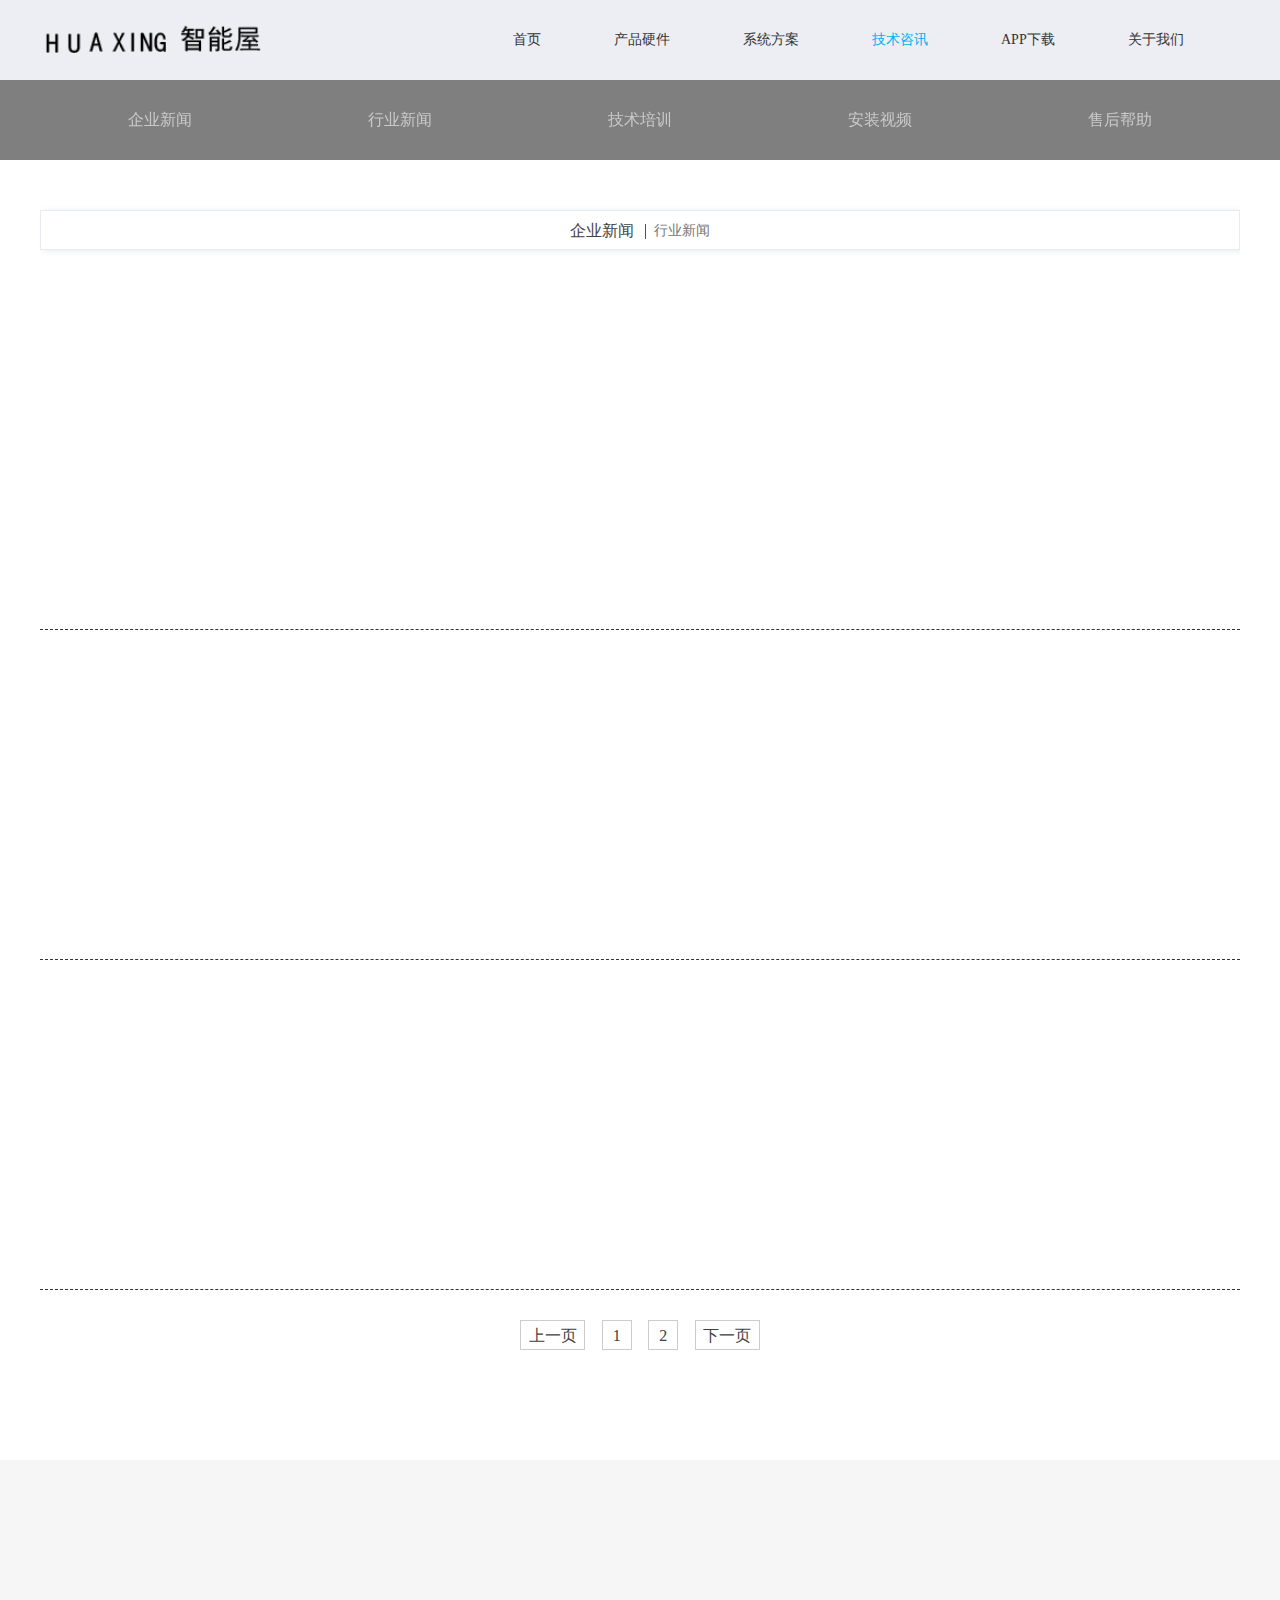
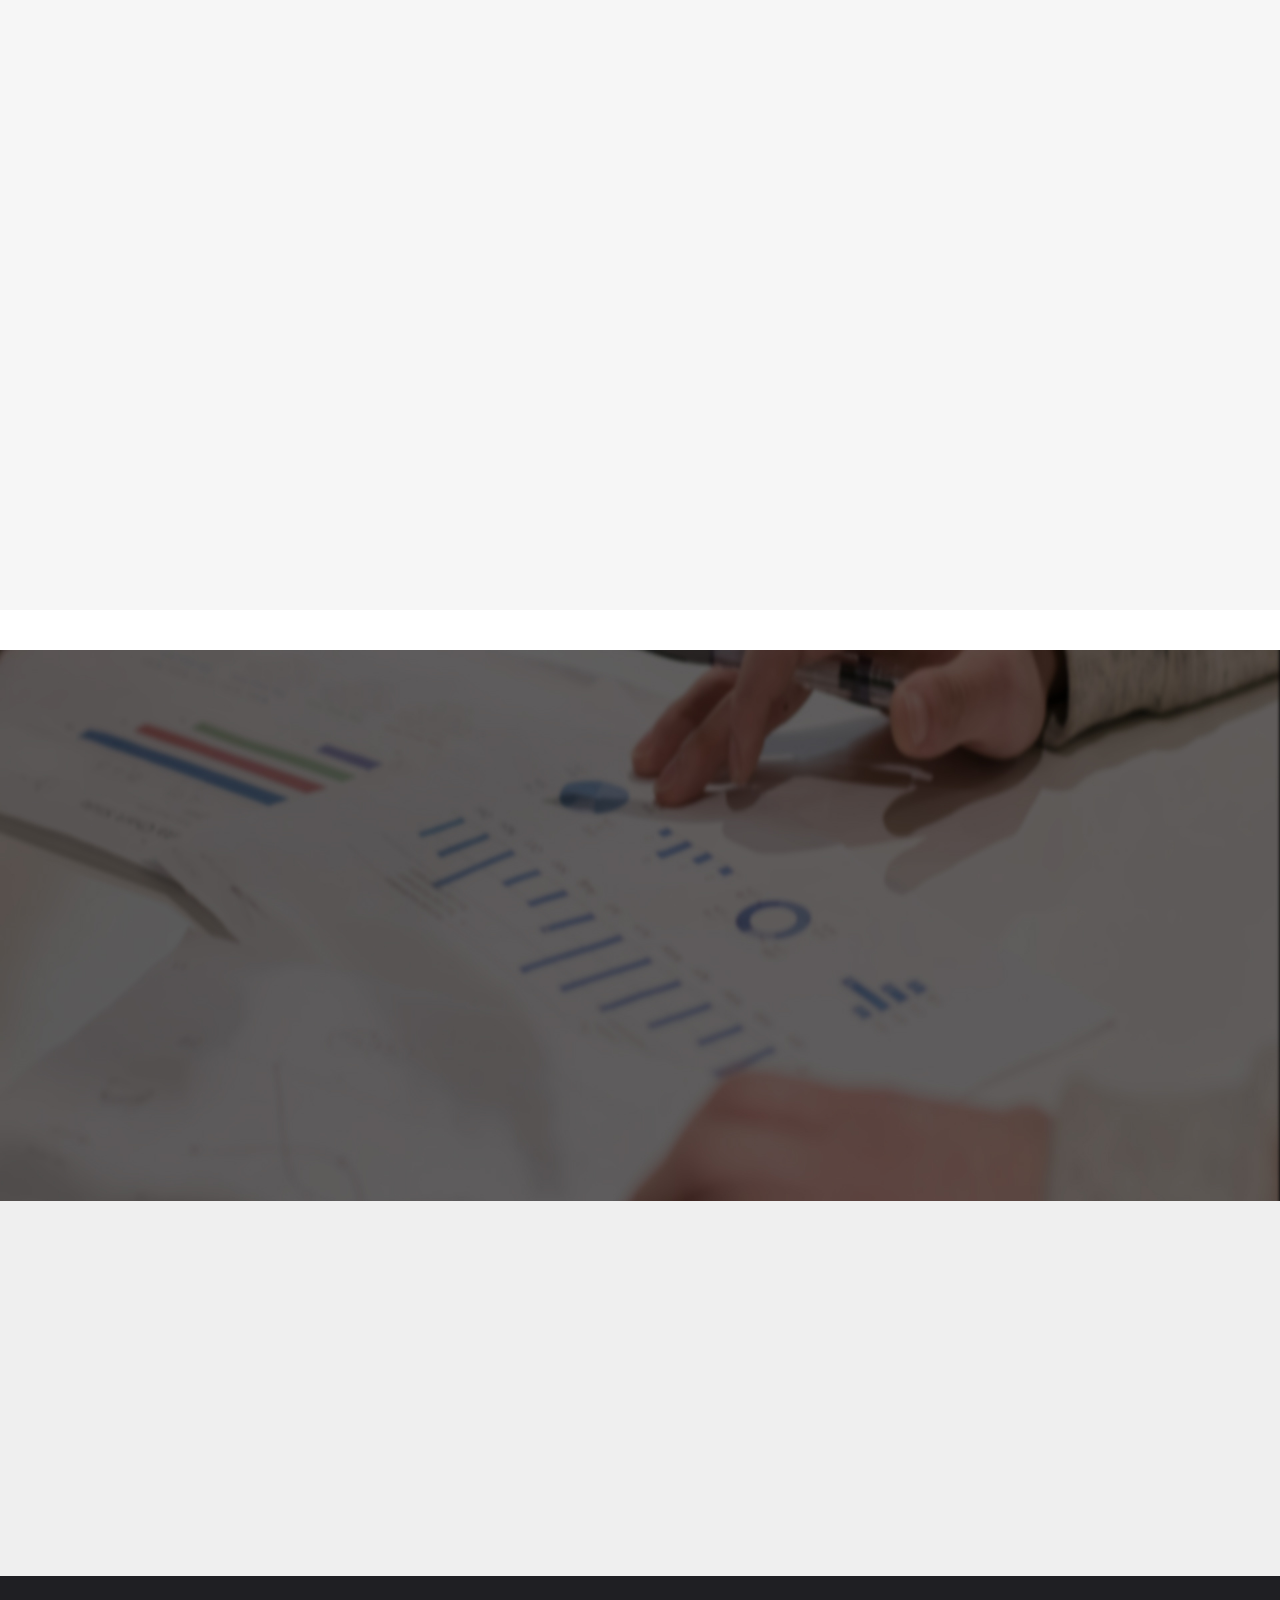
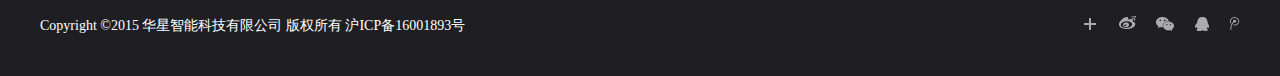
<file: jishu.html>
<!DOCTYPE html>
<html lang="en">
<head>
    <meta charset="UTF-8" />
    <title>Document</title>
    <link rel="stylesheet" type="text/css" href="css/jishu.css">
    <script src="js/jishu.js"></script>
    <!-- Link Swiper's CSS -->
    <link rel="stylesheet" href="dist/css/swiper.min.css">
</head>
<body>
    <div class="box">
    <!-- /header -->
        <header id="head">
            <div class="m">
                <div class="logo">
                    <a href="###">
                        <img src="img/timg.png" alt="" />
                    </a>
                </div>
                <div class="head-right">
                    <ul>
                        <li>
                            <a href="index.html">首页</a>
                        </li>
                        <li>
                            <a href="chanpin.html">产品硬件</a>
                        </li>
                        <li>
                            <a href="xitong.html">系统方案</a>
                        </li>
                        <li>
                            <a href="jishu.html">技术咨讯</a>
                        </li>
                        <li id="app">
                            <a href="###">APP下载</a>
                            <div class="pr">
                                <img src="img/weima3.png" alt="">
                            </div>
                        </li>
                        <li>
                            <a href="guanyu.html">关于我们</a>
                        </li>
                    </ul>
                </div>
            </div>
        </header>
    <!-- 头部 -->
        <div class="ej">
            <ul>
                <li>
                    <a href="">企业新闻</a>
                </li>
                <li>
                    <a href="">行业新闻</a>
                </li>
                <li>
                    <a href="">技术培训</a>
                </li>
                <li>
                    <a href="">安装视频</a>
                </li>
                <li>
                    <a href="">售后帮助</a>
                </li>
            </ul>
        </div>
    <!-- 企业新闻 -->
        <div class="jishu">
            <div class="xw">
                <div class="xw-top">
                    <div class="xin">
                        <p class="act">企业新闻</p>
                    </div>
                    <div class="wen">
                        <p class="act">行业新闻</p>
                    </div>
                </div>
                <ul class= "ulstyle">
                    <li>
                        <div class="lf">
                            <a href=""><img src="img/1545978788106348.jpg" alt="" /></a>
                        </div>
                        <div class="ri">
                            <div class="tou">
                                <span> <i>2018.12.08</i></span>
                                <p><i>12</i></p>
                            </div>
                            <h2><a href="">关于智能家居的几大思维误区</a></h2>
                            <p class="ri-p">
                                每一个新鲜事物都会因为发展初期的信息不对称，滋生很多谣言跟误区，作为消费者的我们，则需要主动学习更多的知识，才能防止被“忽悠”，才能享受到真正的智能家居体验。　　不是“刚需”就不能普及?　　有很多人认为，智能家居一直普及不开的原因是因为其不是人们的刚性需求，这点的论点咋看上去似乎是对的，但只要稍加思考就不攻自破了，为什么?原因其实很简单，人们对于美好生活的向往无论在什么时期都是不会消失的，它甚至推...
                            </p>
                            <div class="ck"><a href="">查看更多</a></div>
                        </div>
                    </li>
                    <li>
                        <div class="ri" id="you">
                            <div class="tou">
                                <span> <i>2018.12.08</i></span>
                                <p><i>5</i></p>
                            </div>
                            <h2><a href="">智能插座有什么用</a></h2>
                            <p class="ri-p">
                                第一，智能插座与传统插座功能一样，可以充当家用电器、移动数码设备的充电器，它具有标准家电的5V/1A接口和USB接口，两种接口可以通过开关分开控制。智能插座设定有充电保护功能，当设备充满之后将自动断电。第二，智能插座可以为家电设定定时开关，不仅省电省钱，还可以为用户节省时间。大家为面包机、咖啡机、煮蛋器等设定开机时间，这样早晨一起床就有美味的早餐等着我们了。第三，智能插座可以通过手机应用程序来远程...
                            </p>
                            <div class="ck"><a href="">查看更多</a></div>
                        </div>
                        <div class="lf" id="zuo">
                            <a href=""><img src="img/1545978665497275.jpg" alt="" /></a>
                        </div>
                    </li>
                    <li>
                        <div class="lf" id="zl">
                            <a href=""><img src="img/1545978459557175.jpg" alt="" /></a>
                        </div>
                        <div class="ri" id="yl">
                            <div class="tou">
                                <span> <i>2018.12.08</i></span>
                                <p><i>25</i></p>
                            </div>
                            <h2><a href="">智能家居服务市场规模将达620亿美元</a></h2>
                            <p class="ri-p">
                                随着2016年宽带世界论坛的召开，宽带运营商开始评估智能家居市场新的机遇。Strategy Analytics最新研究报告《智能家居市场服务供应商的机遇》指出了智能家居应用系列为运营商打造第五重播放带来的市场机遇。2020年，消费者将每年在智能家居业务上花费近1300亿美元;据预计，47%或超过600亿美元会被运营商收入囊中。在全球范围内，安全和防护类应用可为运营商带来超过260亿美元的新收益。着...
                            </p>
                            <div class="ck"><a href="">查看更多</a></div>
                        </div>
                    </li>
                </ul>
                <!-- 下一页隐藏 -->
                <ul class="ulstyle" style="display:none;">
                    <li>
                        <div class="lf">
                            <a href=""><img src="img/1535788169.PNG" alt="" /></a>
                        </div>
                        <div class="ri">
                            <div class="tou">
                                <span> <i>2018.12.08</i></span>
                                <p><i>12</i></p>
                            </div>
                            <h2><a href="">物联网在智能社区的应用与发展</a></h2>
                            <p class="ri-p">
                                当前网络化、数据化、智能化正在改变着人类的生产生活方式，现在人们更加享受、更加依赖、更加追求安全、便捷、节能、舒适的智能化生活空间，城市人口越来越多、政府正在加强推动新型智慧城市、智慧园区、智慧产业等物联网方面的智能化建设。作为从事这方面发展的企业更应积极参于共同打造智慧社区、智慧公寓、智慧酒店、智能家居，来迎合这个时代的市场需求。
                            </p>
                            <div class="ck"><a href="">查看更多</a></div>
                        </div>
                    </li>
                    <li>
                        <div class="ri">
                            <div class="tou">
                                <span> <i>2018.12.08</i></span>
                                <p><i>5</i></p>
                            </div>
                            <h2><a href="">国家出台政策扶持 智能家居再度掀起浪潮</a></h2>
                            <p class="ri-p">
                                智能家居并不是一个新鲜的名词，不过，当它与物联网联系到一起，便重新焕发了生机，在这几年中快速发展起来，并变成了家居行业中的一匹黑马。自2009年开始，智能家居市场便开始以20%~30%的速度递增，预计到2015年，将达到1245亿元的市场规模，到2017年，该市场甚至会成倍增长至万亿元。因此，目前国内外的品牌争相争夺着智能家居市场这一块大蛋糕，形形色色的智能家居产品被推出，各种各样的宣传铺天盖地，...
                            </p>
                            <div class="ck"><a href="">查看更多</a></div>
                        </div>
                        <div class="lf">
                            <a href=""><img src="img/1520564340.jpg" alt="" /></a>
                        </div>
                    </li>
                    <li>
                        <div class="lf">
                            <a href=""><img src="img/1541499273.jpg" alt="" /></a>
                        </div>
                        <div class="ri">
                            <div class="tou">
                                <span> <i>2018.12.08</i></span>
                                <p><i>25</i></p>
                            </div>
                            <h2><a href="">智能潮流风起云涌 智能家居如何更人性</a></h2>
                            <p class="ri-p">
                                目前，随着科技的发展，智能化家具的应用在我们身边的应用也变得愈发的普遍。自动调整温度或工作 状态的空调。能显示存储物品状况的电冰箱等等。都使我们的生活变得更加的拥有活力。总的来说，智能家居的工作模式主要分为如下两个方面：其中一类是采用当前智能化的先进技术等 进行的自主工作。另一类则是依靠操作人以往的工作惯性进行的识别和判断。但是无论是那种工作类型 ，它的工作核心都是基于用户的日常习惯和周边环境进行...
                            </p>
                            <div class="ck"><a href="">查看更多</a></div>
                        </div>
                    </li>
                </ul>
                <!-- 按钮 -->
                <div class="bot">
                    <div class="div1"><a href="" class="a1">上一页</a></div>
                    <div class="div2"><a href="" class="a1">1</a></div>
                    <div class="div3"><a href="" class="a1">2</a></div>
                    <div class="div4"><a href="" class="a1">下一页</a></div>
                </div>
            </div>
        </div>
    <!-- 安装视频 -->
        <div class="anzhuang">
            <div class="kaungzi">
                <p class="b" id="bp">安装视频</p>
                <ul id="shipin">
                    <li>
                        <div class="xia">
                            <a href=""><img src="img/1522223517.png" alt="" />
                                <span><img src="img/js2.png" alt=""></span>
                            </a>
                        </div>
                        <div class="zai"><a href="">智能屋APP下载安装视频</a></div>
                    </li>
                    <li>
                        <div class="xia">
                            <a href=""><img src="img/1522223377.jpg" alt="" />
                                <span><img src="img/js2.png" alt=""></span>
                            </a>
                        </div>
                        <div class="zai"><a href="">智能屋主机安装视频</a></div>
                    </li>
                    <li>
                        <div class="xia">
                            <a href=""><img src="img/1522223572.jpg" alt="" />
                                <span><img src="img/js2.png" alt=""></span>
                            </a>
                        </div>
                        <div class="zai"><a href="">智能屋摄像头安装视频</a></div>
                    </li>
                    <li>
                        <div class="xia">
                            <a href=""><img src="img/1522223800.jpg" alt="" />
                                <span><img src="img/js2.png" alt=""></span>
                            </a>
                        </div>
                        <div class="zai"><a href="">智能屋开关安装视频</a></div>
                    </li>
                    <li>
                        <div class="xia">
                            <a href=""><img src="img/1522223458.jpg" alt="" />
                                <span><img src="img/js2.png" alt=""></span>
                            </a>
                        </div>
                        <div class="zai"><a href="">智能家居门锁安装视频</a></div>
                    </li>
                    <li>
                        <div class="xia">
                            <a href=""><img src="img/1522224197.jpg" alt="" />
                                <span><img src="img/js2.png" alt=""></span>
                            </a>
                        </div>
                        <div class="zai"><a href="">智能家居APP-介绍视频</a></div>
                    </li>
                </ul>
            </div>
        </div>
    <!-- 技术培训 -->
        <div class="ji">
            <div class="peixun" id="pxu">
                <h3>技术培训</h3>
                <p>智能屋免费培训智能装修，打造自动化家居生活</p>
                <span>不收费 · 专业团队 · 实战案例</span>
            </div>
            <form>
                <ul id="ul1">
                    <li >
                        <div class="li-div1">
                            <p>姓&nbsp;&nbsp;&nbsp;&nbsp;&nbsp;&nbsp;&nbsp;名：</p>
                        </div>
                        <div class="li-div2">
                            <input type="text" name="">
                        </div>
                    </li>
                    <li>
                        <div class="li-div1">
                            <p>联系方式：</p>
                        </div>
                        <div class="li-div2">
                            <input type="text" name="">
                        </div>
                    </li>
                    <li >
                        <div class="li-div1">
                            <p>公司名称：</p>
                        </div>
                        <div class="li-div2">
                            <input type="text" name="">
                        </div>
                    </li>
                    <li>
                        <div class="li-div1">
                            <p>培训人数：</p>
                        </div>
                        <div class="li-div2">
                            <input type="text" name="">
                        </div>
                    </li>
                    <li >
                        <div class="li-div1">
                            <p>选择时间：</p>
                        </div>
                        <div class="li-div2">
                            <input type="text" name="">
                        </div>
                    </li>
                    <li>
                        <div class="li-div2">
                            <input type="submit" name="" value="立即申请" id="input2">
                        </div>
                    </li>
                </ul>
            </form>
        </div>
    <!-- 尾部 -->
        <footer>
            <div class="conta">
                <div id="assist" style="visibility: hidden;">
                    <ul>
                        <li>
                            <h3>关于我们</h3>
                            <div class="women">
                                <a href=""><p>公司简介</p></a>
                                <a href=""><p>合作伙伴</p></a>
                                <a href=""><p>加入我们</p></a>
                                <a href=""><p>联系我们</p></a>
                                <a href=""><p>品牌力量</p></a>
                            </div>
                        </li>
                        <li>
                            <h3>产品介绍</h3>
                            <div class="women">
                                <a href=""><p>智能屋主机</p></a>
                                <a href=""><p>红外遥控</p></a>
                                <a href=""><p>智能门锁</p></a>
                                <a href=""><p>智能开关</p></a>
                                <a href=""><p>安防监控</p></a>
                                <a href=""><p>电动窗帘</p></a>
                                <a href=""><p>影音家电</p></a>
                            </div>
                        </li>
                        <li>
                            <h3>新闻动态</h3>
                            <div class="women">
                                <a href=""><p>公司新闻</p></a>
                                <a href=""><p>行业新闻</p></a>
                                <a href=""><p>技术培训</p></a>
                                <a href=""><p>安装视频</p></a>
                                <a href=""><p>售后帮助</p></a>
                            </div>
                        </li>
                        <li>
                            <h3>系统方案</h3>
                            <div class="women">
                                <a href=""><p>智能家居解决方案</p></a>
                                <a href=""><p>智能公寓解决方案</p></a>
                                <a href=""><p>智能酒店解决方案</p></a>
                                <a href=""><p>智能办公解决方案</p></a>
                                <a href=""><p>智能社区解决方案</p></a>
                                <a href=""><p>O2O行业解决方案</p></a>
                            </div>
                        </li>
                        <li>
                            <h3>管理系统</h3>
                            <div class="women">
                                <a href=""><p>智慧社区系统</p></a>
                                <a href=""><p>智慧公寓系统</p></a>
                                <a href=""><p>分销商城系统</p></a>
                                <a href=""><p>智能商圈系统</p></a>
                                <a href=""><p>智能家居系统</p></a>
                            </div>
                        </li>
                    </ul>
                </div>
                <div id="dexter" style="visibility: hidden;">
                    <ul>
                        <li>
                            <img src="img/weima2.png" alt="">
                            <p>公司官方微信</p>
                        </li>
                        <li>
                            <img src="img/weima3.png" alt="">
                            <p>公司APP下载</p>
                        </li>
                    </ul>
                    <p>全国服务热线：400-060-6050<br>
                    联系电话：+86-183-5603-2997</p>
                </div>
            </div>
        </footer>
    <!-- 底部 -->
        <div class="di" id="bu1">
            <div class="bu"  >
                <p>Copyright ©2015 华星智能科技有限公司 版权所有 沪ICP备16001893号</p>
                <div class="jia">
                    <ul>
                        <li>
                            <a href=""><img src="img/img1.png" alt=""></a>
                        </li>
                        <li><a href=""><img src="img/img2.png" alt=""></a></li>
                        <li><a href=""><img src="img/img3.png" alt=""></a></li>
                        <li><a href=""><img src="img/img4.png" alt=""></a></li>
                        <li><a href=""><img src="img/img5.png" alt=""></a></li>
                    </ul>
                </div>
            </div>
        </div>
    </div>
</body>

</html>
</file>
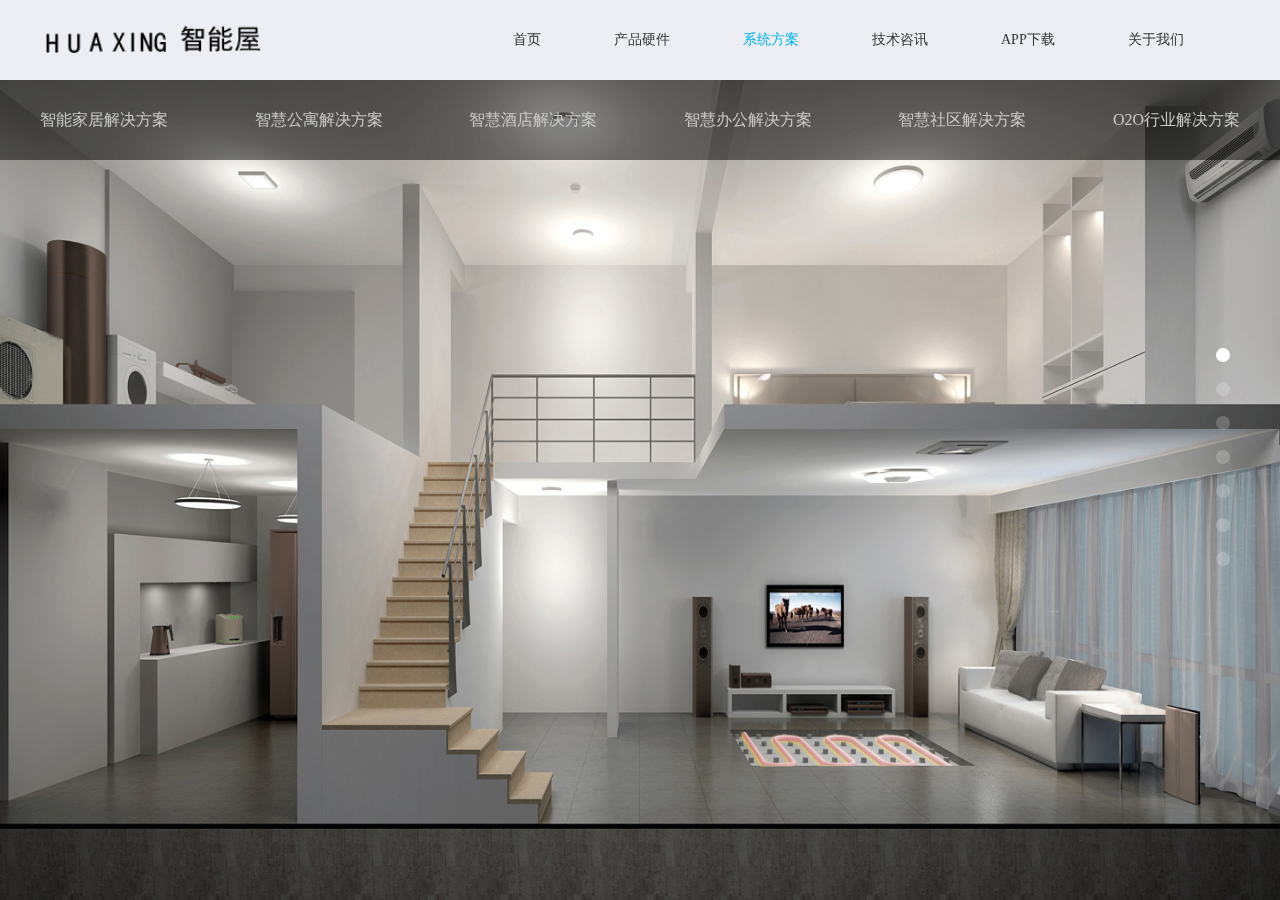
<file: xitong.html>
<!DOCTYPE html>
<html lang="en">
<head>
    <meta charset="utf-8">
    <title>系统方案</title>
    <meta name="viewport" content="width=device-width, initial-scale=1, minimum-scale=1, maximum-scale=1">
    <link rel="stylesheet" type="text/css" href="css/xitong.css">
    <!-- Link Swiper's CSS -->
    <link rel="stylesheet" href="dist/css/swiper.min.css">

    <!-- Demo styles -->
    <style>
    html, body {
        position: relative;
        height: 100%;
    }
    .swiper-container {
        width: 100%;
        height: 100%;
        margin-left: auto;
        margin-right: auto;
    }
    </style>
</head>
<body>
    <div class="box">
        <!-- Swiper -->
        <div class="swiper-container">
            <!-- /header -->
            <header id="head">
                <div class="m">
                    <div class="logo">
                        <a href="###">
                            <img src="img/timg.png" alt="" />
                        </a>
                    </div>
                    <div class="head-right">
                        <ul>
                            <li>
                                <a href="index.html">首页</a>
                            </li>
                            <li>
                                <a href="chanpin.html">产品硬件</a>
                            </li>
                            <li>
                                <a href="xitong.html">系统方案</a>
                            </li>
                            <li>
                                <a href="jishu.html">技术咨讯</a>
                            </li>
                            <li id="app">
                                <a href="">APP下载</a>
                                <div class="pr">
                                    <img src="img/weima3.png" alt="">
                                </div>
                            </li>
                            <li>
                                <a href="guanyu.html">关于我们</a>
                            </li>
                        </ul>
                    </div>
                </div>
            </header>
            <!-- 头部 -->
            <div class="ej">
                <ul>
                    <li>
                        <a href="">智能家居解决方案</a>
                    </li>
                    <li>
                        <a href="">智慧公寓解决方案</a>
                    </li>
                    <li>
                        <a href="">智慧酒店解决方案</a>
                    </li>
                    <li>
                        <a href="">智慧办公解决方案</a>
                    </li>
                    <li>
                        <a href="">智慧社区解决方案</a>
                    </li>
                    <li>
                        <a href="">O2O行业解决方案</a>
                    </li>
                </ul>
            </div>
            <div class="swiper-wrapper">
                <div class="swiper-slide" >
                    <div class="slide1" >
                        <div class="fb">
                            <div class="con">
                                <h2>智能家居解决方案</h2>
                                <h4>智能屋-无线智能家居系统</h4>
                                <p>采用多功能版智能屋系统主机为家庭控制中心， 无线对接全屋灯光、窗帘、门锁、安防监控、影音等家电设备， 通过APP、面板、语音、智能感应等方式智能化管理与控制。 满足人们对居家生活的安全性、舒适性、便捷性需求。</p>
                                <div class="zx">
                                    <div class="lf"><a href="">了解更多></a></div>
                                    <div class="ri"><a href="">联系客服></a></div>
                                </div>
                            </div>
                        </div>
                    </div>
                </div>
                <div class="swiper-slide">
                    <div class="slide2">
                        <div class="fb">
                            <div class="con">
                                <h2>智慧公寓解决方案</h2>
                                <h4>智能屋-智慧公寓系统</h4>
                                <p>采用智能屋智能设备+智慧公寓管理软件为一体， 对接门禁、门锁、灯光、窗帘、空调电视水电设备等 租客通过APP；业主通过后台软件智能管理控制 满足公寓的舒适、便捷、出租远程管理等需求。</p>
                                <div class="zx">
                                    <div class="lf"><a href="">了解更多></a></div>
                                    <div class="ri"><a href="">联系客服></a></div>
                                </div>
                            </div>
                        </div>
                    </div>
                </div>
                <div class="swiper-slide">
                    <div class="slide3">
                        <div class="fb">
                            <div class="con">
                                <h2>智慧酒店解决方案</h2>
                                <h4>智能屋-智慧酒店系统</h4>
                                <p>采用智能屋智能硬件+智慧酒店入住管理软件为一体， 无线对接智能门锁、灯光、窗帘、空调电视等客房设备， 客人通过APP微信；酒店通过后台软件智能管理控制。 满足酒店的舒适、便捷、时沿、节省人力等需求。</p>
                                <div class="zx">
                                    <div class="lf"><a href="">了解更多></a></div>
                                    <div class="ri"><a href="">联系客服></a></div>
                                </div>
                            </div>
                        </div>
                    </div>
                </div>
                <div class="swiper-slide">
                    <div class="slide4">
                        <div class="fb">
                            <div class="con">
                                <h2>智慧办公解决方案</h2>
                                <h4>智能屋-智慧办公系统</h4>
                                <p>采用多功能版智能屋系统主机为办公高效节能管控中心， 无线对接照明、窗帘、门禁锁、监控、空调等办公设备， 通过APP、面板、语音、感应定时等方式智能管理与控制。 满足企业用户对提高效率、节能省电、安防监控方面需求。</p>
                                <div class="zx">
                                    <div class="lf"><a href="">了解更多></a></div>
                                    <div class="ri"><a href="">联系客服></a></div>
                                </div>
                            </div>
                        </div>
                    </div>
                </div>
                <div class="swiper-slide">
                    <div class="slide5">
                        <div class="fb">
                            <div class="con">
                                <h2>智慧社区解决方案</h2>
                                <h4>智能屋-智慧社区系统</h4>
                                <p>采用智能屋硬件设备+智慧社区管理服务云平台 连接门禁、停车、视频监控、照明、水电表设备等 住户通过APP；物业通过后台软件智能化管理 满足社区舒适、安全、便捷、信息化等需求。</p>
                                <div class="zx">
                                    <div class="lf"><a href="">了解更多></a></div>
                                    <div class="ri"><a href="">联系客服></a></div>
                                </div>
                            </div>
                        </div>
                    </div>
                </div>
                <div class="swiper-slide">
                    <div class="slide6">
                        <div class="fb">
                            <div class="con">
                                <h2>O2O行业解决方案</h2>
                                <h4>智能屋-移动生活服务平台</h4>
                                <p>行业或小区为单位，线下线上无缝对接 结合物业服务、社区交流、社区生活商圈等 量身打造符合小区特点的专属社区平台 满足人们对于新零售信息化生活需求。</p>
                                <div class="zx">
                                    <div class="lf"><a href="">了解更多></a></div>
                                    <div class="ri"><a href="">联系客服></a></div>
                                </div>
                            </div>
                        </div>
                    </div>
                </div>
                <div class="swiper-slide">
                    <div class="slide7"></div>
                    <!-- 尾部 -->
                    <footer>
                        <div class="conta">
                            <div id="assist" style="visibility: hidden;">
                                <ul>
                                    <li>
                                        <h3>关于我们</h3>
                                        <div class="women">
                                            <a href=""><p>公司简介</p></a>
                                            <a href=""><p>合作伙伴</p></a>
                                            <a href=""><p>加入我们</p></a>
                                            <a href=""><p>联系我们</p></a>
                                            <a href=""><p>品牌力量</p></a>
                                        </div>
                                    </li>
                                    <li>
                                        <h3>产品介绍</h3>
                                        <div class="women">
                                            <a href=""><p>智能屋主机</p></a>
                                            <a href=""><p>红外遥控</p></a>
                                            <a href=""><p>智能门锁</p></a>
                                            <a href=""><p>智能开关</p></a>
                                            <a href=""><p>安防监控</p></a>
                                            <a href=""><p>电动窗帘</p></a>
                                            <a href=""><p>影音家电</p></a>
                                        </div>
                                    </li>
                                    <li>
                                        <h3>新闻动态</h3>
                                        <div class="women">
                                            <a href=""><p>公司新闻</p></a>
                                            <a href=""><p>行业新闻</p></a>
                                            <a href=""><p>技术培训</p></a>
                                            <a href=""><p>安装视频</p></a>
                                            <a href=""><p>售后帮助</p></a>
                                        </div>
                                    </li>
                                    <li>
                                        <h3>系统方案</h3>
                                        <div class="women">
                                            <a href=""><p>智能家居解决方案</p></a>
                                            <a href=""><p>智能公寓解决方案</p></a>
                                            <a href=""><p>智能酒店解决方案</p></a>
                                            <a href=""><p>智能办公解决方案</p></a>
                                            <a href=""><p>智能社区解决方案</p></a>
                                            <a href=""><p>O2O行业解决方案</p></a>
                                        </div>
                                    </li>
                                    <li>
                                        <h3>管理系统</h3>
                                        <div class="women">
                                            <a href=""><p>智慧社区系统</p></a>
                                            <a href=""><p>智慧公寓系统</p></a>
                                            <a href=""><p>分销商城系统</p></a>
                                            <a href=""><p>智能商圈系统</p></a>
                                            <a href=""><p>智能家居系统</p></a>
                                        </div>
                                    </li>
                                </ul>
                            </div>
                            <div id="dexter" style="visibility: hidden;">
                                <ul>
                                    <li>
                                        <img src="img/weima2.png" alt="">
                                        <p>公司官方微信</p>
                                    </li>
                                    <li>
                                        <img src="img/weima3.png" alt="">
                                        <p>公司APP下载</p>
                                    </li>
                                </ul>
                                <p>全国服务热线：400-060-6050<br>
                                联系电话：+86-183-5603-2997</p>
                            </div>
                        </div>
                    </footer>
                    <!-- 底部 -->
                    <div class="di">
                        <div class="bu" id="bu" style="visibility: hidden;">
                            <p>Copyright ©2015 华星智能科技有限公司 版权所有 沪ICP备16001893号</p>
                            <div class="jia">
                                <ul>
                                    <li>
                                        <a href=""><img src="img/img1.png" alt=""></a>
                                    </li>
                                    <li><a href=""><img src="img/img2.png" alt=""></a></li>
                                    <li><a href=""><img src="img/img3.png" alt=""></a></li>
                                    <li><a href=""><img src="img/img4.png" alt=""></a></li>
                                    <li><a href=""><img src="img/img5.png" alt=""></a></li>
                                </ul>
                            </div>
                        </div>
                    </div>
                </div>
            </div>
            <!-- Add Pagination -->
            <div class="swiper-pagination"></div>
    </div>

    <!-- Swiper JS -->
    <script src="dist/js/swiper.min.js"></script>


</body>
</html>
<!-- Initialize Swiper -->
    <script>
    var swiper = new Swiper('.swiper-container', {
        hashNavigation: true,
        direction: 'vertical',
        slidesPerView: 1,
        spaceBetween: 30,
        mousewheel: true,
        pagination: {
          el: '.swiper-pagination',
          clickable: true,
        },
    });
    </script>
</file>
<file: css/style.css>
*{margin: 0;padding: 0;box-sizing: border-box;}
img{border:0;}
li{list-style: none;}
a{text-decoration: none;}
.box{
    width: 100%;
    height: auto;
    background:#fff;

}
header{
    width: 100%;
    height: 80px;
    background: #EDEEF3;
}
.m{
    width: 1200px;
    height: 80px;
    margin: 0px auto;
/*     display: flex;
    justify-content: space-between; */
}
.logo{
    width: 230px;
    padding-top: 20px;
    float: left;
    padding-bottom: 24px;
}
.logo>a>img{
    width: 100%;
    height: 100%;
}
.head-right{
    width: 800px;
    height: 80px;
    line-height: 79px;
    float: right;
}
.head-right>ul>li{
    font-size: 14px;
    float: left;
    margin-left: 73px;
}
.head-right>ul>li:hover a{
    color: #01B0F1;
}
.head-right>ul>li:hover{
    animation: shake 2s;
}
.head-right>ul>li:first-child a{
    color: #01B0F1;
}
.head-right>ul>li>a{
    color: #333;
}
#app{
    position: relative;
}
#app:hover .pr{
    display: block;
}
.pr{
    position: absolute;
    z-index: 99;
    top: 80px;
    left: -31px;
    display: none;
}
.pr>img{
    width: 120px;
    height: 120px;
}



/* 轮播图 */
#swiper-container1{
    width: 100%;
    height: 580px;
}
.swiper-slide>img{
    width: 100%;
    height: 100%;
}
.con{
    width: 100%;
    height: 580px;
    background: url(../img/bg.png) no-repeat;
    background-size: 100% 100%;
    overflow: hidden;
}
.con>h3{
    color: #333;
    font-size: 30px;
    line-height: 36px;
    margin-top: 125px;
    text-align: center;
    font-weight: 300;
}
.con>p{
    margin-top: 20px;
    color: #000;
    font-size: 18px;
    text-align: center;
}
.swiper-pagination-bullet{
    width: 44px !important;
    height: 2px !important;
    border-radius: 0px !important;
    background: #fff !important;
}
#swiper-right{
    background: url(../img/right.png) no-repeat !important;
    background-size: 100% 100%;
}
#swiper-left{
    background: url(../img/left.png) no-repeat !important;
    background-size: 100% 100%;
}

/* main */
.main{
    width: 100%;
    height: 500px;
    overflow: hidden;
}
.m2{
    width: 1200px;
    height: 300px;
    margin: 0px auto;
    margin-top: 100px;
    margin-bottom: 100px;
}

@keyframes mym2{
    0%{transform: translate(0px,-50px);opacity: 0;}
    100%{transform: translate(0px,0px);opacity: 1;}
}

.m2>ul>li{
    width: 25%;
    height: 300px;
    float: left;
    text-align: center;
    overflow: hidden;
    transition: 0.3s ease-in-out;
    opacity:0;
}
#li1{
    animation:img1 2s forwards ease-in-out;
}
#li2{
    animation:img2 2s forwards ease-in-out;
}
#li3{
    animation:img3 2s forwards ease-in-out;
}
#li4{
    animation:img4 2s forwards ease-in-out;
}
.m2>ul>li:hover{
    box-shadow: 0px 20px 20px #e7e7e7;
}
.m2>ul>li:hover img{
    transform: rotateY(360deg);
    transition: 0.6s ease-in-out;
}
.m2>ul>li>a{
    width: 100%;
    height:230px;
    display: block;
    margin-top: 70px;

}
.m2>ul>li>a>img{
    width: 80px;
    height: 80px;
}
.m2>ul>li>a>p{
    font-size: 18px;
    line-height: 30px;
    color: #333;
}
.m2>ul>li>a>span{
    color: #B2B2B2;
    font-size: 14px;
    line-height: 40px;
}
/* 硬件设备 */
.con2{
    width: 100%;
    height: auto;
    overflow:hidden;
    background: #F2F2F2;
}
.ying{
    width: 1200px;
    margin: 0px auto;
    height: 1200px;
    margin-top: 60px;
    margin-bottom: 60px;
}
@keyframes myy{
    0%{opacity: 0;transform: translate(0px,-30px);}
    100%{opacity: 1;transform: translate(0px,0px);}
}
#p1{
    font-size: 30px;
    text-align: center;
    line-height: 30px;
}
@keyframes myp1{
    0%{transform: translate(0px,-30px);}
    100%{transform: translate(0px,0px);}
}
#p2{
    font-size: 18px;
    text-align: center;
    margin-top: 30px;
}
@keyframes myp2{
    0%{transform: translate(0px,30px);}
    100%{transform: translate(0px,0px);}
}
.kai{
    width: 100%;
    height: 1000px;
    opacity: 0;
}
.kai>li{
    margin-right: 200px;
    float: left;
    width: 80px;
    height: 80px;
    margin-top: 86px;
    text-align: center;
    transition: 0.5s;
}
.kai>li:hover{
    transform:translate(0px,-10px);
}
.kai>li>a>p{
    font-size: 16px;
    color: #2d2d2d;
    line-height: 16px;
}
#p3{
    font-size: 18px;
    text-align: center;
    margin-top: 100px;

}
@keyframes myp3{
    0%{transform: translate(0px,-20px);opacity: 0;}
    100%{transform: translate(0px,0px);opacity: 1;}
}
/* 控制方案 */
.con3{
    width: 100%;
    height: 600px;
    overflow: hidden;
}
#p4{
    font-size: 30px;
    text-align: center;
    margin-top: 90px;
    color: #393939;
}
@keyframes fadeInDown {
0% {opacity:0;transform: translateX(-1000px);}
100% {opacity:1;transform: translateX(0);}
}
.bd{
    width: 100%;
    height: 340px;
    margin-top: 50px;
}
#swiper-container2{
    width: 95%;
    height: 100%;
    overflow:visible !important;
    float: right;
    transition: .5s;
}
.picture{
    width: 280px;
    height: 100%;
}
.picture>a{
    width: 100%;
    height: 100%;
    display: block;
    transition: 0.5s;
}
.picture>a>div{
    width: 100%;
    height: 282px;
}
.picture>a:hover {
    transform: scale(1.1);
}
.picture>a>div>img{
    width: 100%;
    height: 100%;

}
.picture>a>span{
    width: 100%;
    height:58px;
    background: #181819;
    text-align: center;
    line-height: 58px;
    color: #fff;
    display: block;
}
#zuo{
    width: 34px !important;
    height: 66px !important;
    background: url(../img/i_prev.png) !important;
    left: -72px !important;
}
#you{
    width: 34px !important;
    height: 66px !important;
    background: url(../img/i_next.png) !important;
    right: 64px !important;
}

/* 技术咨讯 */
.con4{
    width: 100%;
    height: 700px;
    overflow: hidden;
}
#ji{
    font-size: 30px;
    color: #393939;
    text-align: center;
    line-height: 50px;
}
@keyframes ji {
0% {opacity:0;transform: translateY(-50px);}
100% {opacity:1;transform: translateY(0px);}
}
.zixun{
    width: 1200px;
    height: 600px;
    margin: 0px auto;
    margin-top: 60px;
}
#ji-left{
    width: 600px;
    height: 80%;
    float: left;
}
#ji-left>a>img{
    transition: 1s;
}
#ji-left>a:hover img{
    transform:scale(1.1);
}
@keyframes jileft{
    0%{transform:translateX(-1000px);}
    100%{transform:translateX(0px);}
}
#ji-right{
    width: 600px;
    height: 80%;
    float: right;
}
@keyframes jiright{
    0%{transform:translateX(1000px);}
    100%{transform:translateX(0px);}
}
#ji-right>ul{
    width: 100%;
    height: 100%;
}
#ji-right>ul>li{
    width: 100%;
    height: 25%;
}

#ji-right>ul>li>a{
    color: #333;
}
#ji-right>ul>li:hover a{
    color: #fff;
}
#ji-right>ul>li:hover .lf{
    background: #404040;
}
#ji-right>ul>li:hover .ri{
    background: #626262;
}
#ji-right>ul>li:hover p{
    color: #fff;
}
.lf{
    width: 150px;
    height: 100%;
    font-size: 18px;
    float: left;
    text-align: center;
    transition: 1s;
}
.lf>strong{
    font-size: 48px;
    line-height: 95px;
    font-weight: 300;
}
.ri{
    width: 450px;
    height: 100%;
    float: right;
    transition: 1s;
}
.ti{
    width: 100%;
    height: 40px;
    border-bottom: 1px solid #333;
}
.ti>h4{
    font-size: 16px;
    font-weight: 300;
    line-height: 40px;
}
.ri>p{
    font-size: 14px;
    color: #666666;
    line-height: 20px;
    transition: 1s;
}
/* 尾部 */
footer{
    width: 100%;
    height:375px;
    background: #EFEFEF;
    overflow: hidden;
}
.conta{
    width: 1200px;
    height: 280px;
    margin: 0px auto;
    margin-top: 62px;
}
#assist{
    float: left;
}
#assist>ul>li{
    height: 250px;
    border-left: 1px solid #bfbfbf;
    float: left;
    margin-right: 60px;
}
#assist>ul>li>h3{
    font-size: 18px;
    font-weight: 300;
    margin-left: 10px;
}
#assist>ul>li>.women>a>p:hover {
    color: #01B0F1;
}
.women{
    font-size: 14px;
    margin-left: 10px;
    margin-top: 15px;
}
.women>a{
    color: #333;
}
.women>a>p{
    line-height: 30px;
}
#dexter{
    float: right;
}
#dexter>ul{
    height: 126px;
}
#dexter>ul>li{
    float: left;
    margin-left: 30px;
}
#dexter>ul>li>img{
    width: 103px;
    height: 103px;
}
#dexter>ul>li>p{
    font-size: 14px;
    color: #333333;
    margin-left: 10px;
}
#dexter>p{
    font-size: 16px;
    color: #333;
    line-height: 30px;
    margin-top: 20px;
    margin-left:30px;
}
/* 底部 */
.di{
    width: 100%;
    height: 100px;
    background: #1F1F23;
}
.bu{
    width: 1200px;
    height: 100%;
    margin: 0px auto;
    display: flex;
    justify-content: space-between;
}
@keyframes mybu{
    0%{transform:translateY(1000px);}
    100%{transform:translateX(0px);}
}
.di>.bu>p{
    font-size: 14px;
    color: #fff;
    line-height: 100px;
}
.jia>ul>li{
    float: left;
    margin-left: 20px;
    margin-top: 40px;
}
.jia>ul>li:hover img{
    opacity: 0.5;
}
@keyframes img1{
    from {
    opacity: 0;
    transform: scale3d(0.1, 0.1, 0.1) translate3d(-1000px, 0, 0);
    animation-timing-function: cubic-bezier(0.55, 0.055, 0.675, 0.19);
  }

  60% {
    opacity: 1;
    transform: scale3d(0.475, 0.475, 0.475) translate3d(10px, 0, 0);
    animation-timing-function: cubic-bezier(0.175, 0.885, 0.32, 1);
  }
  100% {
    opacity: 1;
    transform: scale3d(1, 1, 1) translate3d(0px, 0, 0);
    animation-timing-function: cubic-bezier(0.175, 0.885, 0.32, 1);
  }
}
@keyframes img2 {
  from {
    opacity: 0;
    transform: scale3d(0.1, 0.1, 0.1) translate3d(1000px, 0, 0);
    animation-timing-function: cubic-bezier(0.55, 0.055, 0.675, 0.19);
  }

  60% {
    opacity: 1;
    transform: scale3d(0.475, 0.475, 0.475) translate3d(-10px, 0, 0);
    animation-timing-function: cubic-bezier(0.175, 0.885, 0.32, 1);
  }
  100% {
    opacity: 1;
    transform: scale3d(1, 1, 1) translate3d(0px, 0, 0);
    animation-timing-function: cubic-bezier(0.175, 0.885, 0.32, 1);
  }
}
@keyframes img3 {
  from {
    opacity: 0;
    transform: scale3d(0.1, 0.1, 0.1) translate3d(0, 1000px, 0);
    animation-timing-function: cubic-bezier(0.55, 0.055, 0.675, 0.19);
  }

  60% {
    opacity: 1;
    transform: scale3d(0.475, 0.475, 0.475) translate3d(0, -60px, 0);
    animation-timing-function: cubic-bezier(0.175, 0.885, 0.32, 1);
  }
  100% {
    opacity: 1;
    transform: scale3d(1, 1, 1) translate3d(0px, 0, 0);
    animation-timing-function: cubic-bezier(0.175, 0.885, 0.32, 1);
  }
}
@keyframes img4 {
  from {
    opacity: 0;
    transform: scale3d(0.1, 0.1, 0.1) translate3d(0, -1000px, 0);
    animation-timing-function: cubic-bezier(0.55, 0.055, 0.675, 0.19);
  }

  60% {
    opacity: 1;
    transform: scale3d(0.475, 0.475, 0.475) translate3d(0, 60px, 0);
    animation-timing-function: cubic-bezier(0.175, 0.885, 0.32, 1);
  }
  100% {
    opacity: 1;
    transform: scale3d(1, 1, 1) translate3d(0px, 0, 0);
    animation-timing-function: cubic-bezier(0.175, 0.885, 0.32, 1);
  }
}
@keyframes shake {
  from,
  to {
    transform: translate3d(0, 0, 0);
  }

  10%,
  30%,
  50%,
  70%,
  90% {
    transform: translate3d(-10px, 0, 0);
  }

  20%,
  40%,
  60%,
  80% {
    transform: translate3d(10px, 0, 0);
  }
}
</file>
<file: css/chanpin.css>
*{margin: 0;padding: 0;box-sizing: border-box;}
img{border:0;}
li{list-style: none;}
a{text-decoration: none;}
.box{
    width: 100%;
    height: auto;
    background:#fff;

}
header{
    width: 100%;
    height: 80px;
    background: #EDEEF3;
}
.m{
    width: 1200px;
    height: 80px;
    margin: 0px auto;
}
.logo{
    width: 230px;
    padding-top: 20px;
    float: left;
    padding-bottom: 24px;
}
.logo>a>img{
    width: 100%;
    height: 100%;
}
.head-right{
    width: 800px;
    height: 80px;
    line-height: 79px;
    float: right;
}
.head-right>ul>li{
    font-size: 14px;
    float: left;
    margin-left: 73px;
}
.head-right>ul>li:hover a{
    color: #01B0F1;
}
.head-right>ul>li:hover{
    animation: shake 2s;
}
.head-right>ul>li:nth-child(2) a{
    color: #01B0F1;
}
.head-right>ul>li>a{
    color: #333;
}
#app{
    position: relative;
}
#app:hover .pr{
    display: block;
}
.pr{
    position: absolute;
    z-index: 99;
    top: 80px;
    left: -31px;
    display: none;
}
.pr>img{
    width: 120px;
    height: 120px;
}
/* 头部 */
.ej{
    width: 100%;
    height: 120px;
    background: #000;
}
.ej>ul{
    width: 1200px;
    height: 120px;
    margin: 0px auto;
}
.ej>ul>li{
    float: left;
    text-align: center;
    margin-left: 50px;
    margin-top: 28px;
    font-size: 12px;
    transition: 1s linear;
}
.ej>ul>li:hover{
    transform: translateY(-20px);

}
.ej>ul>li>a{
    color: #C9C9C9;
}
/* 智能屋主机 */
.con1{
    width: 100%;
    height: 650px;
    background: #E6E6E6;
    overflow: hidden;
}
#m{
    width: 1200px;
    height: 100%;
    margin: 0px auto;
    text-align: center;
}
#tu1{
    animation:myzn 1.2s;
    animation-delay: 0.3s;
    animation-fill-mode:forwards;
}
#ck1{
    animation:mym3 1.2s;
    animation-delay: 0.3s;
    animation-fill-mode:forwards;
}
#co1{
    animation:myco3 1.2s;
    animation-delay: 0.3s;
    animation-fill-mode:forwards;
}
@keyframes myzn{
    0% {transform: translateY(-40px);opacity: 0;}
    100% {transform: translateY(0px);opacity: 1;}
}
h3{
    margin-top: 25px;
    font-size: 28px;
    color: #000;
    line-height: 28px;
    font-weight: 300;
}
h4{
    margin-top: 35px;
    font-size: 24px;
    color: #000;
    font-weight: 300;
}
.p1{
    color: #656565;
    font-size: 16px;
    line-height: 28px;
    margin-top: 20px;
}
.ck{
    width: 150px;
    height: 20px;
    margin: 0px auto;
    margin-top: 10px;
    display: flex;
    justify-content: space-between;
}
.lf>a{
    font-size: 16px;
    color: #6391FD;
}
.lf>a:hover{
    text-decoration: underline;
}
.ri>a:hover{
    text-decoration: underline;
}
.ri>a{
    font-size: 16px;
    color: #6391FD;
}
.tu{
    width: 100%;
    height: 200px;
    margin: 0px auto;
    margin-top: 70px;
}

/* 万能遥控器 */
.con2{
    width: 100%;
    height: 700px;
    background: #FFFFFF;
    overflow: hidden;
}
.m2,#m2{
    width: 1200px;
    padding-top: 30px;
    height: 100%;
    margin: 0px auto;
    text-align: center;
}
/* 智能门锁 */
.con3{
    width: 100%;
    height: 800px;
    background: #E6E6E6;
    overflow: hidden;
}
#m3{
    width: 1200px;
    padding-top: 20px;
    height: 100%;
    margin: 0px auto;
    text-align: center;
}
.content,.ck,.tu{
    opacity:0;
}
@keyframes mym3{
    0%{opacity: 0;transform: translateX(1000px);}
    100%{opacity: 1;transform: translateX(0px);}
}
@keyframes myco3{
    0%{opacity: 0;transform: translateX(-1000px);}
    100%{opacity: 1;transform: translateX(0px);}
}

/* 智能开关 */
#tu4{
    width: 1000px;
    height: 210px;
    display: flex;
    justify-content: space-between;
    opacity: 1;
}
#img1,#img2,#img3,#img4{
    opacity: 0;
    box-shadow: 8px 6px 9px #E6E6E6;
}
/* 电动窗帘 */
#qw{
    width: 100%;
    height: 800px;
}
/* 影音家电 */
#tu7{
    opacity: 1;
    margin-top:100px;
}
#imgtu1,#imgtu2{
    opacity: 0;
}
#imgtu1{
    margin-right:200px;
}

/* 尾部 */
footer{
    width: 100%;
    height:375px;
    background: #EFEFEF;
    overflow: hidden;
}
.conta{
    width: 1200px;
    height: 280px;
    margin: 0px auto;
    margin-top: 62px;
}
#assist{
    float: left;
}
#assist>ul>li{
    height: 250px;
    border-left: 1px solid #bfbfbf;
    float: left;
    margin-right: 60px;
}
#assist>ul>li>h3{
    font-size: 18px;
    font-weight: 300;
    margin-left: 10px;
    margin-top:0px;
}
#assist>ul>li>.women>a>p:hover {
    color: #01B0F1;
}
.women{
    font-size: 14px;
    margin-left: 10px;
    margin-top: 15px;
}
.women>a{
    color: #333;
}
.women>a>p{
    line-height: 30px;
}
#dexter{
    float: right;
}
#dexter>ul{
    height: 126px;
}
#dexter>ul>li{
    float: left;
    margin-left: 30px;
}
#dexter>ul>li>img{
    width: 103px;
    height: 103px;
}
#dexter>ul>li>p{
    font-size: 14px;
    color: #333333;
    margin-left: 10px;
}
#dexter>p{
    font-size: 16px;
    color: #333;
    line-height: 30px;
    margin-top: 20px;
    margin-left:30px;
}
/* 底部 */
.di{
    width: 100%;
    height: 100px;
    background: #1F1F23;
}
.bu{
    width: 1200px;
    height: 100%;
    margin: 0px auto;
    display: flex;
    justify-content: space-between;
}
@keyframes mybu{
    0%{transform:translateY(1000px);}
    100%{transform:translateX(0px);}
}
.di>.bu>p{
    font-size: 14px;
    color: #fff;
    line-height: 100px;
}
.jia>ul>li{
    float: left;
    margin-left: 20px;
    margin-top: 40px;
}
.jia>ul>li:hover img{
    opacity: 0.5;
}
@keyframes img1{
    from {
    opacity: 0;
    transform: scale3d(0.1, 0.1, 0.1) translate3d(-1000px, 0, 0);
    animation-timing-function: cubic-bezier(0.55, 0.055, 0.675, 0.19);
  }

  60% {
    opacity: 1;
    transform: scale3d(0.475, 0.475, 0.475) translate3d(10px, 0, 0);
    animation-timing-function: cubic-bezier(0.175, 0.885, 0.32, 1);
  }
  100% {
    opacity: 1;
    transform: scale3d(1, 1, 1) translate3d(0px, 0, 0);
    animation-timing-function: cubic-bezier(0.175, 0.885, 0.32, 1);
  }
}
@keyframes img2 {
  from {
    opacity: 0;
    transform: scale3d(0.1, 0.1, 0.1) translate3d(1000px, 0, 0);
    animation-timing-function: cubic-bezier(0.55, 0.055, 0.675, 0.19);
  }

  60% {
    opacity: 1;
    transform: scale3d(0.475, 0.475, 0.475) translate3d(-10px, 0, 0);
    animation-timing-function: cubic-bezier(0.175, 0.885, 0.32, 1);
  }
  100% {
    opacity: 1;
    transform: scale3d(1, 1, 1) translate3d(0px, 0, 0);
    animation-timing-function: cubic-bezier(0.175, 0.885, 0.32, 1);
  }
}
@keyframes img3 {
  from {
    opacity: 0;
    transform: scale3d(0.1, 0.1, 0.1) translate3d(0, 1000px, 0);
    animation-timing-function: cubic-bezier(0.55, 0.055, 0.675, 0.19);
  }

  60% {
    opacity: 1;
    transform: scale3d(0.475, 0.475, 0.475) translate3d(0, -60px, 0);
    animation-timing-function: cubic-bezier(0.175, 0.885, 0.32, 1);
  }
  100% {
    opacity: 1;
    transform: scale3d(1, 1, 1) translate3d(0px, 0, 0);
    animation-timing-function: cubic-bezier(0.175, 0.885, 0.32, 1);
  }
}
@keyframes img4 {
  from {
    opacity: 0;
    transform: scale3d(0.1, 0.1, 0.1) translate3d(0, -1000px, 0);
    animation-timing-function: cubic-bezier(0.55, 0.055, 0.675, 0.19);
  }

  60% {
    opacity: 1;
    transform: scale3d(0.475, 0.475, 0.475) translate3d(0, 60px, 0);
    animation-timing-function: cubic-bezier(0.175, 0.885, 0.32, 1);
  }
  100% {
    opacity: 1;
    transform: scale3d(1, 1, 1) translate3d(0px, 0, 0);
    animation-timing-function: cubic-bezier(0.175, 0.885, 0.32, 1);
  }
}
@keyframes shake {
  from,
  to {
    transform: translate3d(0, 0, 0);
  }

  10%,
  30%,
  50%,
  70%,
  90% {
    transform: translate3d(-10px, 0, 0);
  }

  20%,
  40%,
  60%,
  80% {
    transform: translate3d(10px, 0, 0);
  }
</file>
<file: css/guanyu.css>
*{margin: 0;padding: 0;box-sizing: border-box;}
img{border:0;}
li{list-style: none;}
a{text-decoration: none;}
.box{
    width: 100%;
    height: auto;
    background:#fff;

}
header{
    width: 100%;
    height: 80px;
    background: #EDEEF3;
    position: fixed;
    top: 0px;
    z-index: 99;
}
.m{
    width: 1200px;
    height: 80px;
    margin: 0px auto;
}
.logo{
    width: 230px;
    padding-top: 20px;
    float: left;
    padding-bottom: 24px;
}
.logo>a>img{
    width: 100%;
    height: 100%;
}
.head-right{
    width: 800px;
    height: 80px;
    line-height: 79px;
    float: right;
}
.head-right>ul>li{
    font-size: 14px;
    float: left;
    margin-left: 73px;
}
.head-right>ul>li:hover a{
    color: #01B0F1;
}
.head-right>ul>li:hover{
    animation: shake 2s;
}
.head-right>ul>li:nth-child(6) a{
    color: #01B0F1;
}
.head-right>ul>li>a{
    color: #333;
}
#app{
    position: relative;
}
#app:hover .pr{
    display: block;
}
.pr{
    position: absolute;
    z-index: 99;
    top: 80px;
    left: -31px;
    display: none;
}
.pr>img{
    width: 120px;
    height: 120px;
}
/* 头部 */
.ej{
    width: 100%;
    height: 80px;
    background:url(../img/a9.png);
    position: fixed;
    top: 80px;
    z-index: 99;
}
.ej>ul{
    width: 1200px;
    height: 80px;
    margin: 0px auto;
    display: flex;
    justify-content: space-around;
    align-items: center;
}
.ej>ul>li{
    text-align: center;
    font-size: 16px;
}
.ej>ul>li:hover{
    animation: jello 2s;
}
.ej>ul>li>a{
    color: #C9C9C9;
}
/* banner */
.banner{
    width: 100%;
    height: 998px;
    background: url(../img/a_br.jpg) no-repeat center;
    overflow: hidden;
}
.con{
    width: 426px;
    height: 430px;
    margin: 0px auto;
    margin-top: 270px;
    overflow: hidden;
}
.con>img{
    display: block;
    margin: 0px auto;
    margin-top: 50px;
}
.con>p{
    margin-top: 50px;
    font-size: 16px;
    color: #595959;
    padding-left: 10px;
    padding-right: 10px;
    text-align: center;
}
#img1,#p1{
    opacity: 0;
}
/* 公司介绍 */
.about{
    width: 100%;
    height: 680px;
    padding-top: 80px;
    padding-bottom: 80px;
}
.jie{
    width: 1200px;
    height: 100%;
    margin: 0px auto;
    position: relative;
}
#lf{
    width: 631px;
    height: 427px;
    background: url(../img/a10.png) no-repeat;
    position: absolute;
    top: 25px;
    left: 0px;
    padding:64px 45px 0px 54px;
    z-index: 10;
    opacity:0;
}
#lf>h3{
    font-size: 28px;
    color: #222;
    font-weight: 300;
}
#lf>p{
    font-size: 16px;
    color: #7C7C7C;
    margin-top: 10px;
    line-height: 28px;
}
#ri{
    width: 715px;
    height: 460px;
    background: url(../img/1520325815322738.jpg) no-repeat;
    float: right;
    opacity:0;
}
/* 加盟合作 */
.wz{
    width: 100%;
    height: 475px;
    background: #1b1b1b;
    overflow: hidden;
}
.am{
    width: 1200px;
    height: 308px;
    margin: 0px auto;
    margin-top: 80px;
}
#am-h{
    font-size: 28px;
    font-weight: 300;
    color: #fff;
    text-align: center;
    opacity: 0;
}
#am-p{
    font-size: 16px;
    color: #C3C3C3;
    text-align: center;
    margin-top: 20px;
    opacity: 0;
}
#aul{
    text-align: center;
    margin-top: 90px;
    width: 100%;
    height: 148px;
    display: flex;
    justify-content: space-around;
    opacity: 0;
}
#aul>li>a{
    color: #E1E1E1;
}
#aul>li:hover img{
    transform:rotate(360deg);
}
#aul>li>a>img{
    transition: all 0.3s ease-in-out;
}

#aul>li>a>p{
    line-height: 30px;
}
/* 生态合作 */
.con3{
    width: 100%;
    height: 800px;
    background: url(../img/a7.jpg) no-repeat;
    background-size: 100% 100%;
    overflow: hidden;
}
.con3>h3{
    font-weight: 300;
    font-size: 30px;
    color: #fefefe;
    margin-top: 260px;
    text-align: center;
    opacity: 0;
}
.con3>p{
    width: 600px;
    text-align: center;
    font-size: 16px;
    color:#fefefe;
    margin: 0px auto;
    margin-top: 90px;
    opacity: 0;
}





















/* 尾部 */
footer{
    width: 100%;
    height:375px;
    background: #EFEFEF;
    overflow: hidden;
}
.conta{
    width: 1200px;
    height: 280px;
    margin: 0px auto;
    margin-top: 62px;
}
#assist{
    float: left;
}
#assist>ul>li{
    height: 250px;
    border-left: 1px solid #bfbfbf;
    float: left;
    margin-right: 60px;
}
#assist>ul>li>h3{
    font-size: 18px;
    font-weight: 300;
    margin-left: 10px;
}
#assist>ul>li>.women>a>p:hover {
    color: #01B0F1;
}
.women{
    font-size: 14px;
    margin-left: 10px;
    margin-top: 15px;
}
.women>a{
    color: #333;
}
.women>a>p{
    line-height: 30px;
}
#dexter{
    float: right;
}
#dexter>ul{
    height: 126px;
}
#dexter>ul>li{
    float: left;
    margin-left: 30px;
}
#dexter>ul>li>img{
    width: 103px;
    height: 103px;
}
#dexter>ul>li>p{
    font-size: 14px;
    color: #333333;
    margin-left: 10px;
}
#dexter>p{
    font-size: 16px;
    color: #333;
    line-height: 30px;
    margin-top: 20px;
    margin-left:30px;
}
/* 底部 */
#di{
    width: 100%;
    height: 100px;
    background: #1F1F23;
}
.bu{
    width: 1200px;
    height: 100%;
    margin: 0px auto;
    display: flex;
    justify-content: space-between;
}

#di>.bu>p{
    font-size: 14px;
    color: #fff;
    line-height: 100px;
}
.jia>ul>li{
    float: left;
    margin-left: 20px;
    margin-top: 40px;
}
.jia>ul>li:hover img{
    opacity: 0.5;
}

@keyframes shake {
  from,
  to {
    transform: translate3d(0, 0, 0);
  }

  10%,
  30%,
  50%,
  70%,
  90% {
    transform: translate3d(-10px, 0, 0);
  }

  20%,
  40%,
  60%,
  80% {
    transform: translate3d(10px, 0, 0);
  }
}
@keyframes jello {
  from,
  11.1%,
  to {
    -webkit-transform: translate3d(0, 0, 0);
    transform: translate3d(0, 0, 0);
  }

  22.2% {
    -webkit-transform: skewX(-12.5deg) skewY(-12.5deg);
    transform: skewX(-12.5deg) skewY(-12.5deg);
  }

  33.3% {
    -webkit-transform: skewX(6.25deg) skewY(6.25deg);
    transform: skewX(6.25deg) skewY(6.25deg);
  }

  44.4% {
    -webkit-transform: skewX(-3.125deg) skewY(-3.125deg);
    transform: skewX(-3.125deg) skewY(-3.125deg);
  }

  55.5% {
    -webkit-transform: skewX(1.5625deg) skewY(1.5625deg);
    transform: skewX(1.5625deg) skewY(1.5625deg);
  }

  66.6% {
    -webkit-transform: skewX(-0.78125deg) skewY(-0.78125deg);
    transform: skewX(-0.78125deg) skewY(-0.78125deg);
  }

  77.7% {
    -webkit-transform: skewX(0.390625deg) skewY(0.390625deg);
    transform: skewX(0.390625deg) skewY(0.390625deg);
  }

  88.8% {
    -webkit-transform: skewX(-0.1953125deg) skewY(-0.1953125deg);
    transform: skewX(-0.1953125deg) skewY(-0.1953125deg);
  }
}
@keyframes mym3{
    0%{opacity:0;transform: translateX(100px);}
    100%{opacity:1;transform: translateX(0px);}
}
@keyframes myco3{
    0%{opacity:0;transform: translateX(-100px);}
    100%{opacity:1;transform: translateX(0px);}
}
@keyframes myimg1{
    0%{opacity: 0;transform: translateY(-100px);}
    100%{opacity: 1;transform: translateY(0px);}
}
@keyframes myp1{
    0%{opacity: 0;transform: translateY(100px);}
    100%{opacity: 1;transform: translateY(0px);}
}
</file>
<file: css/jishu.css>
*{margin: 0;padding: 0;box-sizing: border-box;}
img{border:0;}
li{list-style: none;}
a{text-decoration: none;}
.box{
    width: 100%;
    height: auto;
    background:#fff;

}
header{
    width: 100%;
    height: 80px;
    background: #EDEEF3;
    position: fixed;
    top: 0px;
    z-index: 99;
}
.m{
    width: 1200px;
    height: 80px;
    margin: 0px auto;
}
.logo{
    width: 230px;
    padding-top: 20px;
    float: left;
    padding-bottom: 24px;
}
.logo>a>img{
    width: 100%;
    height: 100%;
}
.head-right{
    width: 800px;
    height: 80px;
    line-height: 79px;
    float: right;
}
.head-right>ul>li{
    font-size: 14px;
    float: left;
    margin-left: 73px;
}
.head-right>ul>li:hover a{
    color: #01B0F1;
}
.head-right>ul>li:hover{
    animation: shake 2s;
}
.head-right>ul>li:nth-child(4) a{
    color: #01B0F1;
}
.head-right>ul>li>a{
    color: #333;
}
#app{
    position: relative;
}
#app:hover .pr{
    display: block;
}
.pr{
    position: absolute;
    z-index: 99;
    top: 80px;
    left: -31px;
    display: none;
}
.pr>img{
    width: 120px;
    height: 120px;
}
/* 头部 */
.ej{
    width: 100%;
    height: 80px;
    background:url(../img/a9.png);
    position: fixed;
    top: 80px;
    z-index: 99;
}
.ej>ul{
    width: 1200px;
    height: 80px;
    margin: 0px auto;
    display: flex;
    justify-content: space-around;
    align-items: center;
}
.ej>ul>li{
    text-align: center;
    font-size: 16px;
}
.ej>ul>li:hover{
    animation: jello 2s;
}
.ej>ul>li>a{
    color: #C9C9C9;
}
/* 新闻 */
.jishu{
    width: 100%;
    height: 1300px;
    margin-top: 160px;
    background: #fff;
}
.xw{
    width: 1200px;
    height: 100%;
    margin: 0px auto;
    overflow: hidden;
}
.xw-top{
    width: 100%;
    height: 40px;
    border: 1px solid #E7EAF1;
    box-shadow: 4px 1px 7px #E7EAF1;
    margin: 0px auto;
    margin-top: 50px;
    display: flex;
    justify-content:center;
}
.xin{position: relative;}
.xin>p{
    color: #424242;
    font-size: 16px;
    margin-right: 20px;
    line-height: 40px;
    display: block;
}
.xin:after{
    content: "";
    width: 1px;
    height: 15px;
    background:#525258;
    position: absolute;
    top: 13px;
    right: 8px;
}
.wen>p{
    color: #757575;
    font-size: 14px;
    line-height: 40px;
    display: block;
}
.act{
    cursor: pointer;
}
.ulstyle{
    width: 100%;
    height:1000px;
    margin-top: 50px;
}
.ulstyle>li{
    width: 100%;
    height: 33%;
    border-bottom: 1px dashed #333333;
    display: flex;
    justify-content: space-between;
}
.lf{
    width: 565px;
    height: 100%;
    animation: mylf .8s linear;
    animation-delay: .5s;
    animation-fill-mode: forwards;
    visibility: hidden;
}
@keyframes mylf {
    0%{visibility: hidden;transform:translateX(-300px);}
    100%{visibility: visible;transform:translateX(0px);}
}
#you{
    animation: mylf .8s linear;
    animation-delay: 1s;
    animation-fill-mode: forwards;
    visibility: hidden;
}
#zuo{
    animation: myri .8s linear;
    animation-delay: 1s;
    animation-fill-mode: forwards;
    visibility: hidden;
}
.lf>a>img{
    width: 100%;
    height: 240px;
}
.ri{
    width: 600px;
    height: 100%;
    padding-top: 20px;
    animation: myri .8s linear;
    animation-delay: .5s;
    animation-fill-mode: forwards;
    visibility: hidden;
}
@keyframes myri {
    0%{visibility: hidden;transform:translateX(300px);}
    100%{visibility: visible;transform:translateX(0px);}
}
.tou{
    width: 100%;
    height: 25px;
    display: flex;
    justify-content: space-between;
}
.tou>span{
    width: 85px;
    height: 100%;
    display: flex;
    align-items: center;
    justify-content: space-between;
}
.tou>span>i{
    font-size: 13px;
    color: #555555;
    font-style: normal;
}
.tou>span::before{
    content: '';
    width: 13px;
    height: 13px;
    background: url(../img/90109160939.png);
    background-size: 100% 100%;
    display: block;
}
.tou>p{
    display: flex;
    height: 100%;
    width: 36px;
    align-items: center;
    justify-content:space-between;
}
.tou>p::before{
    content: '';
    width: 17px;
    height: 13px;
    background: url(../img/9010916240.png);
    background-size: 100% 100%;
    display: block;
}
.tou>p>i{
    font-size: 13px;
    color: #555555;
    font-style: normal;
}
.ri>h2>a{
    font-size: 22px;
    color: #000;
    font-weight: 300;
    margin-top: 10px;
    line-height:32px;
    display:block;
}
.ri>h2:hover a{
    transition: .5s;
    color: #00AEE6;
}
.ri-p{
    font-size: 14px;
    color: #333333;
    line-height: 30px;
    margin-top: 10px;
}
.ck{
    width: 225px;
    height: 38px;
    background: #00aee4;
    margin: 0px auto;
    margin-top: 10px;
    text-align: center;
}
.ck:hover{
    transition: .5s;
    background: #000;
}
.ck>a{
    color: #fff;
    font-size: 14px;
    display: block;
    line-height: 38px;
}
.bot{
    width: 240px;
    height: 30px;
    margin: 0px auto;
    margin-top: 20px;
    display: flex;
    justify-content:space-between;
}
.div1{
    width: 65px;
    height: 100%;
    border: 1px solid #CCCCCC;
    text-align: center;
    line-height: 30px;
}
.div2{
    width: 30px;
    height: 100%;
    border: 1px solid #CCCCCC;
    text-align: center;
    line-height: 30px;
}
.div3{
    width: 30px;
    height: 100%;
    border: 1px solid #CCCCCC;
    text-align: center;
    line-height: 30px;
}
.div4{
    width: 65px;
    height: 100%;
    border: 1px solid #CCCCCC;
    text-align: center;
    line-height: 30px;
}
.a1{
    font-size: 16px;
    color: #404040;
}
/* 安装视频 */
.anzhuang{
    width: 100%;
    height: 750px;
    background: #F6F6F6;
}
.kaungzi{
    width: 1200px;
    height: 100%;
    margin: 0px auto;
    padding-top: 80px;
    overflow: hidden;
}
.b{
    font-size: 28px;
    color: #0C0C0C;
    text-align: center;
    line-height: 30px;
    letter-spacing:1px;
    visibility: hidden;
    transition:1s;
/*     animation: myb 1.5s forwards; */
}
@keyframes myb{
    0%{visibility: hidden;transform:translateY(-100px);}
    100%{visibility:visible;transform:translateY(0px);}
}
#shipin{
    width: 100%;
    height: 560px;
    margin-top: 30px;
    visibility: hidden;
    transition: 2s;
}
@keyframes myshipin{
    0%{visibility:hidden;transform:translateX(-1000px);}
    100%{visibility:visible;transform:translateX(0px);}
}
#shipin>li{
    width: 390px;
    height: 260px;
    float: left;
    margin-left: 10px;
    margin-top: 10px;
}
.xia{
    width: 100%;
    height: 222px;
    position: relative;
    transition: .5s;
}
.xia:hover{

    transform: scale(1.05);
}
.xia>a>img{
    width: 100%;
    height: 100%;
}
.xia>a>span{
    width: 53px;
    height: 53px;
    position: absolute;
    top: 50%;
    left: 50%;
    transform: translate(-50%,-50%);
}
.xia>a>span>img{
    width: 100%;
    height: 100%;
}
.zai{
    text-align: center;
    line-height: 35px;
}
.zai>a{
    font-size: 16px;
    color: #0C0C0C;
}
/* 技术培训 */
.ji{
    width: 100%;
    height: 551px;
    background: url(../img/js3.jpg) no-repeat;
    background-size: 100% 100%;
    margin-top: 40px;
    overflow: hidden;
}
.peixun{
    width: 100%;
    height: 120px;
    margin: 0px auto;
    margin-top: 50px;
    overflow: hidden;
    text-align: center;
    visibility: hidden;
    transition: 2s;
}
@keyframes mypx{
    0%{visibility:hidden;transform:translateY(-100px);}
    100%{visibility: visible;transform:translateY(0px);}
}
.peixun>h3{
    font-size: 28px;
    color: #fff;
    font-weight: 300;
}
.peixun>p{
    font-size: 18px;
    color: #fff;
    margin-top: 29px;
}
.peixun>span{
    font-size: 18px;
    color: #fff;
    line-height: 30px;
}
form{
    width: 1000px;
    height: 210px;
    margin: 0px auto;
    margin-top: 40px;
}
#ul1{
    width: 100%;
    height: 100%;
    visibility: hidden;
    transition: 2s;
}
@keyframes myul{
    0%{visibility:hidden;transform:translateY(100px);}
    100%{visibility: visible;transform:translateY(0px);}
}
#ul1>li{
    width: 380px;
    height: 70px;
    float: left;
    display: flex;
    justify-content: space-between;
    margin-left: 90px;
}
.li-div1{
    width: 100px;
    height: 100%;
}
.li-div1>p{
    font-size: 16px;
    color: #fff;
    line-height: 70px;
    text-align: center;
}
.li-div2{
    width: 280px;
    height: 100%;
    display: flex;
    align-items: center;
}
input{
    width: 100%;
    height: 36px;
}
#input2{
    width: 96px;
    height: 36px;
    background: #4F84FC;
    border-radius: 5px;
    outline: none;
    border: none;
    cursor: pointer;
    color: #fff;
}

/* 尾部 */
footer{
    width: 100%;
    height:375px;
    background: #EFEFEF;
    overflow: hidden;
}
.conta{
    width: 1200px;
    height: 280px;
    margin: 0px auto;
    margin-top: 62px;
}
#assist{
    float: left;
}
#assist>ul>li{
    height: 250px;
    border-left: 1px solid #bfbfbf;
    float: left;
    margin-right: 60px;
}
#assist>ul>li>h3{
    font-size: 18px;
    font-weight: 300;
    margin-left: 10px;
}
#assist>ul>li>.women>a>p:hover {
    color: #01B0F1;
}
.women{
    font-size: 14px;
    margin-left: 10px;
    margin-top: 15px;
}
.women>a{
    color: #333;
}
.women>a>p{
    line-height: 30px;
}
#dexter{
    float: right;
}
#dexter>ul{
    height: 126px;
}
#dexter>ul>li{
    float: left;
    margin-left: 30px;
}
#dexter>ul>li>img{
    width: 103px;
    height: 103px;
}
#dexter>ul>li>p{
    font-size: 14px;
    color: #333333;
    margin-left: 10px;
}
#dexter>p{
    font-size: 16px;
    color: #333;
    line-height: 30px;
    margin-top: 20px;
    margin-left:30px;
}
/* 底部 */
.di{
    width: 100%;
    height: 100px;
    background: #1F1F23;
}
.bu{
    width: 1200px;
    height: 100%;
    margin: 0px auto;
    display: flex;
    justify-content: space-between;
}
@keyframes mybu{
    0%{transform:translateY(1000px);}
    100%{visibility: visible;transform:translateX(0px);}
}
.di>.bu>p{
    font-size: 14px;
    color: #fff;
    line-height: 100px;
}
.jia>ul>li{
    float: left;
    margin-left: 20px;
    margin-top: 40px;
}
.jia>ul>li:hover img{
    opacity: 0.5;
}

@keyframes shake {
  from,
  to {
    transform: translate3d(0, 0, 0);
  }

  10%,
  30%,
  50%,
  70%,
  90% {
    transform: translate3d(-10px, 0, 0);
  }

  20%,
  40%,
  60%,
  80% {
    transform: translate3d(10px, 0, 0);
  }
}
@keyframes jello {
  from,
  11.1%,
  to {
    -webkit-transform: translate3d(0, 0, 0);
    transform: translate3d(0, 0, 0);
  }

  22.2% {
    -webkit-transform: skewX(-12.5deg) skewY(-12.5deg);
    transform: skewX(-12.5deg) skewY(-12.5deg);
  }

  33.3% {
    -webkit-transform: skewX(6.25deg) skewY(6.25deg);
    transform: skewX(6.25deg) skewY(6.25deg);
  }

  44.4% {
    -webkit-transform: skewX(-3.125deg) skewY(-3.125deg);
    transform: skewX(-3.125deg) skewY(-3.125deg);
  }

  55.5% {
    -webkit-transform: skewX(1.5625deg) skewY(1.5625deg);
    transform: skewX(1.5625deg) skewY(1.5625deg);
  }

  66.6% {
    -webkit-transform: skewX(-0.78125deg) skewY(-0.78125deg);
    transform: skewX(-0.78125deg) skewY(-0.78125deg);
  }

  77.7% {
    -webkit-transform: skewX(0.390625deg) skewY(0.390625deg);
    transform: skewX(0.390625deg) skewY(0.390625deg);
  }

  88.8% {
    -webkit-transform: skewX(-0.1953125deg) skewY(-0.1953125deg);
    transform: skewX(-0.1953125deg) skewY(-0.1953125deg);
  }
}
@keyframes mym3{
    0%{transform: translateX(1000px);}
    100%{visibility: visible;transform: translateX(0px);}
}
@keyframes myco3{
    0%{transform: translateX(-1000px);}
    100%{visibility: visible;transform: translateX(0px);}
}
</file>
<file: css/xitong.css>
*{margin: 0;padding: 0;box-sizing: border-box;}
img{border:0;}
li{list-style: none;}
a{text-decoration: none;}
.box{
    width: 100%;
    height: 100%;
    background:#fff;
    position:relative;
}
header{
    width: 100%;
    height: 80px;
    background: #EDEEF3;
    position: relative;
    overflow: hidden;
    top: 0px;
    z-index: 100;
}
.m{
    width: 1200px;
    height: 80px;
    margin: 0px auto;
}
.logo{
    width: 230px;
    padding-top: 20px;
    float: left;
    padding-bottom: 24px;
}
.logo>a>img{
    width: 100%;
    height: 100%;
}
.head-right{
    width: 800px;
    height: 80px;
    line-height: 79px;
    float: right;
}
.head-right>ul>li{
    font-size: 14px;
    float: left;
    margin-left: 73px;
}
.head-right>ul>li:hover a{
    color: #01B0F1;
}
.head-right>ul>li:hover{
    animation: shake 2s;
}
.head-right>ul>li:nth-child(3) a{
    color: #01B0F1;
}
.head-right>ul>li>a{
    color: #333;
}
#app{
    position: relative;
}
#app:hover .pr{
    display: block;
}
.pr{
    position: absolute;
    z-index: 99;
    top: 80px;
    left: -31px;
    display: none;
}
.pr>img{
    width: 120px;
    height: 120px;
}
/* 头部 */
.ej{
    width: 100%;
    height: 80px;
    background:url(../img/a9.png) no-repeat;
    background-size: 100% 100%;
    display: flex;
    justify-content: center;
    position: absolute;
    top: 80px;
    z-index: 99;
}
.ej>ul{
    width: 1200px;
    height: 100%;
    display: flex;
    justify-content: space-between;
    align-items: center;
}
.ej>ul>li{
    text-align: center;
}
.ej>ul>li>a{
    color: #C9C9C9;
}
.ej>ul>li:hover{
    animation: jello 2s;
}

/* 轮播图 */

.slide1{
    width: 100%;
    height: 100%;
    background: url(../img/jj1.jpg) no-repeat;
    background-size: 100% 100%;
    overflow: hidden;
}
.fb{
    width: 1200px;
    height: 528px;
    position: absolute;
    top: 160px;
    left: 50%;
    transform: translateX(-50%);
}
.con{
    width: 528px;
    height: 528px;
    background: url(../img/jj_bj.png);
    border-radius: 50%;
    margin: 0px auto;
    overflow: hidden;
    opacity: 0;
}
.swiper-slide-active .con{
    transition: .5s;
    animation:mycon 2s;
    animation-delay: .3s;
    animation-fill-mode: forwards;
}
@keyframes mycon{
  0%{opacity: 0;transform:translateY(-500px);}
  100%{opacity: 1;transform:translateY(0px);}
}
.con>h2{
    color: #fff;
    text-align: center;
    margin-top: 100px;
    font-size: 28px;
    font-weight: 300;
    visibility: hidden;
}
.swiper-slide-active h2{
    transition: 2s;
    animation:myh2 1s;
    animation-delay: .5s;
    animation-fill-mode: forwards;
}
@keyframes myh2{
  0%{transform:translateY(500px);}
  100%{visibility:visible;transform:translateY(0px);}
}
.con>h4{
    color: #fff;
    text-align: center;
    margin-top: 35px;
    font-size: 28px;
    font-weight: 300;
    visibility: hidden;
}
.swiper-slide-active h4{
    transition: 2s;
    animation:myh2 1s;
    animation-delay: .6s;
    animation-fill-mode: forwards;
}
@keyframes myh4{
  0%{transform:translateY(500px);}
  100%{visibility:visible;transform:translateY(0px);}
}
.con>p{
    text-align: center;
    font-size: 16px;
    line-height: 30px;
    color: #fff;
    padding-left: 45px;
    padding-right: 45px;
    padding-top: 45px;
    visibility: hidden;
}
.swiper-slide-active .con>p{
    transition: 2s;
    animation:myp1 1s;
    animation-delay: .7s;
    animation-fill-mode: forwards;
}
@keyframes myp1{
  0%{transform:translateY(500px);}
  100%{visibility:visible;transform:translateY(0px);}
}
.zx{
  width: 180px;
  height: 20px;
  margin: 0px auto;
  display: flex;
  justify-content: space-around;
  margin-top: 10px;
  visibility: hidden;
}
.swiper-slide-active .zx{
    transition: 2s;
    animation:myzx 1s;
    animation-delay: .8s;
    animation-fill-mode: forwards;
}
@keyframes myzx{
  0%{transform:translateY(500px);}
  100%{visibility:visible;transform:translateY(0px);}
}
.lf>a{
  color: #fff;
  font-size: 16px;
}
.ri>a{
  color: #fff;
  font-size: 16px;
}


.slide2{
    width: 100%;
    height: 100%;
    background: url(../img/jj4.jpg) no-repeat;
    background-size: 100% 100%;
    overflow: hidden;
}
.slide3{
    width: 100%;
    height: 100%;
    background: url(../img/jj3.jpg) no-repeat;
    background-size: 100% 100%;
    overflow: hidden;
}
.slide4{
    width: 100%;
    height: 100%;
    background: url(../img/jj2.jpg) no-repeat;
    background-size: 100% 100%;
    overflow: hidden;
}
.slide5{
    width: 100%;
    height: 100%;
    background: url(../img/jj5.jpg) no-repeat;
    background-size: 100% 100%;
    overflow: hidden;
}
.slide6{
    width: 100%;
    height: 100%;
    background: url(../img/jj6.jpg) no-repeat;
    background-size: 100% 100%;
    overflow: hidden;
}
.slide7{
    width: 100%;
    height: 43%;
    background: url(../img/jj7.png) no-repeat;
    background-size: 100% 100%;
}
.swiper-pagination-bullet{
    width: 14px !important;
    height: 14px !important;
    background: #fff !important;
    margin-top: 20px !important;
}
.swiper-container-vertical>.swiper-pagination-bullets{
    right: 50px !important;
}













/* 尾部 */
footer{
    width: 100%;
    height:375px;
    background: #EFEFEF;
    overflow: hidden;
}
.conta{
    width: 1200px;
    height: 280px;
    margin: 0px auto;
    margin-top: 62px;
}
#assist{
    float: left;
}
.swiper-slide-active #assist{
    transition: 2s;
    animation:myas 1s ease-in-out;
    animation-delay: .5s;
    animation-fill-mode: forwards;
}
@keyframes myas{
  0%{transform:translateX(-500px);}
  100%{visibility: visible;transform:translateX(0px);}
}
#assist>ul>li{
    height: 250px;
    border-left: 1px solid #bfbfbf;
    float: left;
    margin-right: 60px;
}
#assist>ul>li>h3{
    font-size: 18px;
    font-weight: 300;
    margin-left: 10px;
}
#assist>ul>li>.women>a>p:hover {
    color: #01B0F1;
}
.women{
    font-size: 14px;
    margin-left: 10px;
    margin-top: 15px;
}
.women>a{
    color: #333;
}
.women>a>p{
    line-height: 30px;
}
#dexter{
    float: right;
}
.swiper-slide-active #dexter{
    transition: 2s;
    animation:myde 1s ease-in-out;
    animation-delay: .4s;
    animation-fill-mode: forwards;
}
@keyframes myde{
  0%{transform:translateX(500px);}
  100%{visibility: visible;transform:translateX(0px);}
}
#dexter>ul{
    height: 126px;
}
#dexter>ul>li{
    float: left;
    margin-left: 30px;
}
#dexter>ul>li>img{
    width: 103px;
    height: 103px;
}
#dexter>ul>li>p{
    font-size: 14px;
    color: #333333;
    margin-left: 10px;
}
#dexter>p{
    font-size: 16px;
    color: #333;
    line-height: 30px;
    margin-top: 20px;
    margin-left:30px;
}
/* 底部 */
.di{
    width: 100%;
    height: 100px;
    background: #1F1F23;
}
.bu{
    width: 1200px;
    height: 100%;
    margin: 0px auto;
    display: flex;
    justify-content: space-between;
}
.swiper-slide-active .bu{
    transition: 2s;
    animation:mybu 1s ease-in-out;
    animation-delay: .4s;
    animation-fill-mode: forwards;
}
@keyframes mybu{
  0%{transform:translateY(100px);}
  100%{visibility: visible;transform:translateY(0px);}
}
.di>.bu>p{
    font-size: 14px;
    color: #fff;
    line-height: 100px;
}
.jia>ul>li{
    float: left;
    margin-left: 20px;
    margin-top: 40px;
}
.jia>ul>li:hover img{
    opacity: 0.5;
}
@keyframes img1{
    from {
    opacity: 0;
    transform: scale3d(0.1, 0.1, 0.1) translate3d(-1000px, 0, 0);
    animation-timing-function: cubic-bezier(0.55, 0.055, 0.675, 0.19);
  }

  60% {
    opacity: 1;
    transform: scale3d(0.475, 0.475, 0.475) translate3d(10px, 0, 0);
    animation-timing-function: cubic-bezier(0.175, 0.885, 0.32, 1);
  }
  100% {
    opacity: 1;
    transform: scale3d(1, 1, 1) translate3d(0px, 0, 0);
    animation-timing-function: cubic-bezier(0.175, 0.885, 0.32, 1);
  }
}
@keyframes img2 {
  from {
    opacity: 0;
    transform: scale3d(0.1, 0.1, 0.1) translate3d(1000px, 0, 0);
    animation-timing-function: cubic-bezier(0.55, 0.055, 0.675, 0.19);
  }

  60% {
    opacity: 1;
    transform: scale3d(0.475, 0.475, 0.475) translate3d(-10px, 0, 0);
    animation-timing-function: cubic-bezier(0.175, 0.885, 0.32, 1);
  }
  100% {
    opacity: 1;
    transform: scale3d(1, 1, 1) translate3d(0px, 0, 0);
    animation-timing-function: cubic-bezier(0.175, 0.885, 0.32, 1);
  }
}
@keyframes img3 {
  from {
    opacity: 0;
    transform: scale3d(0.1, 0.1, 0.1) translate3d(0, 1000px, 0);
    animation-timing-function: cubic-bezier(0.55, 0.055, 0.675, 0.19);
  }

  60% {
    opacity: 1;
    transform: scale3d(0.475, 0.475, 0.475) translate3d(0, -60px, 0);
    animation-timing-function: cubic-bezier(0.175, 0.885, 0.32, 1);
  }
  100% {
    opacity: 1;
    transform: scale3d(1, 1, 1) translate3d(0px, 0, 0);
    animation-timing-function: cubic-bezier(0.175, 0.885, 0.32, 1);
  }
}
@keyframes img4 {
  from {
    opacity: 0;
    transform: scale3d(0.1, 0.1, 0.1) translate3d(0, -1000px, 0);
    animation-timing-function: cubic-bezier(0.55, 0.055, 0.675, 0.19);
  }

  60% {
    opacity: 1;
    transform: scale3d(0.475, 0.475, 0.475) translate3d(0, 60px, 0);
    animation-timing-function: cubic-bezier(0.175, 0.885, 0.32, 1);
  }
  100% {
    opacity: 1;
    transform: scale3d(1, 1, 1) translate3d(0px, 0, 0);
    animation-timing-function: cubic-bezier(0.175, 0.885, 0.32, 1);
  }
}
@keyframes shake {
  from,
  to {
    transform: translate3d(0, 0, 0);
  }

  10%,
  30%,
  50%,
  70%,
  90% {
    transform: translate3d(-10px, 0, 0);
  }

  20%,
  40%,
  60%,
  80% {
    transform: translate3d(10px, 0, 0);
  }
}
@keyframes jello {
  from,
  11.1%,
  to {
    -webkit-transform: translate3d(0, 0, 0);
    transform: translate3d(0, 0, 0);
  }

  22.2% {
    -webkit-transform: skewX(-12.5deg) skewY(-12.5deg);
    transform: skewX(-12.5deg) skewY(-12.5deg);
  }

  33.3% {
    -webkit-transform: skewX(6.25deg) skewY(6.25deg);
    transform: skewX(6.25deg) skewY(6.25deg);
  }

  44.4% {
    -webkit-transform: skewX(-3.125deg) skewY(-3.125deg);
    transform: skewX(-3.125deg) skewY(-3.125deg);
  }

  55.5% {
    -webkit-transform: skewX(1.5625deg) skewY(1.5625deg);
    transform: skewX(1.5625deg) skewY(1.5625deg);
  }

  66.6% {
    -webkit-transform: skewX(-0.78125deg) skewY(-0.78125deg);
    transform: skewX(-0.78125deg) skewY(-0.78125deg);
  }

  77.7% {
    -webkit-transform: skewX(0.390625deg) skewY(0.390625deg);
    transform: skewX(0.390625deg) skewY(0.390625deg);
  }

  88.8% {
    -webkit-transform: skewX(-0.1953125deg) skewY(-0.1953125deg);
    transform: skewX(-0.1953125deg) skewY(-0.1953125deg);
  }
}
</file>
